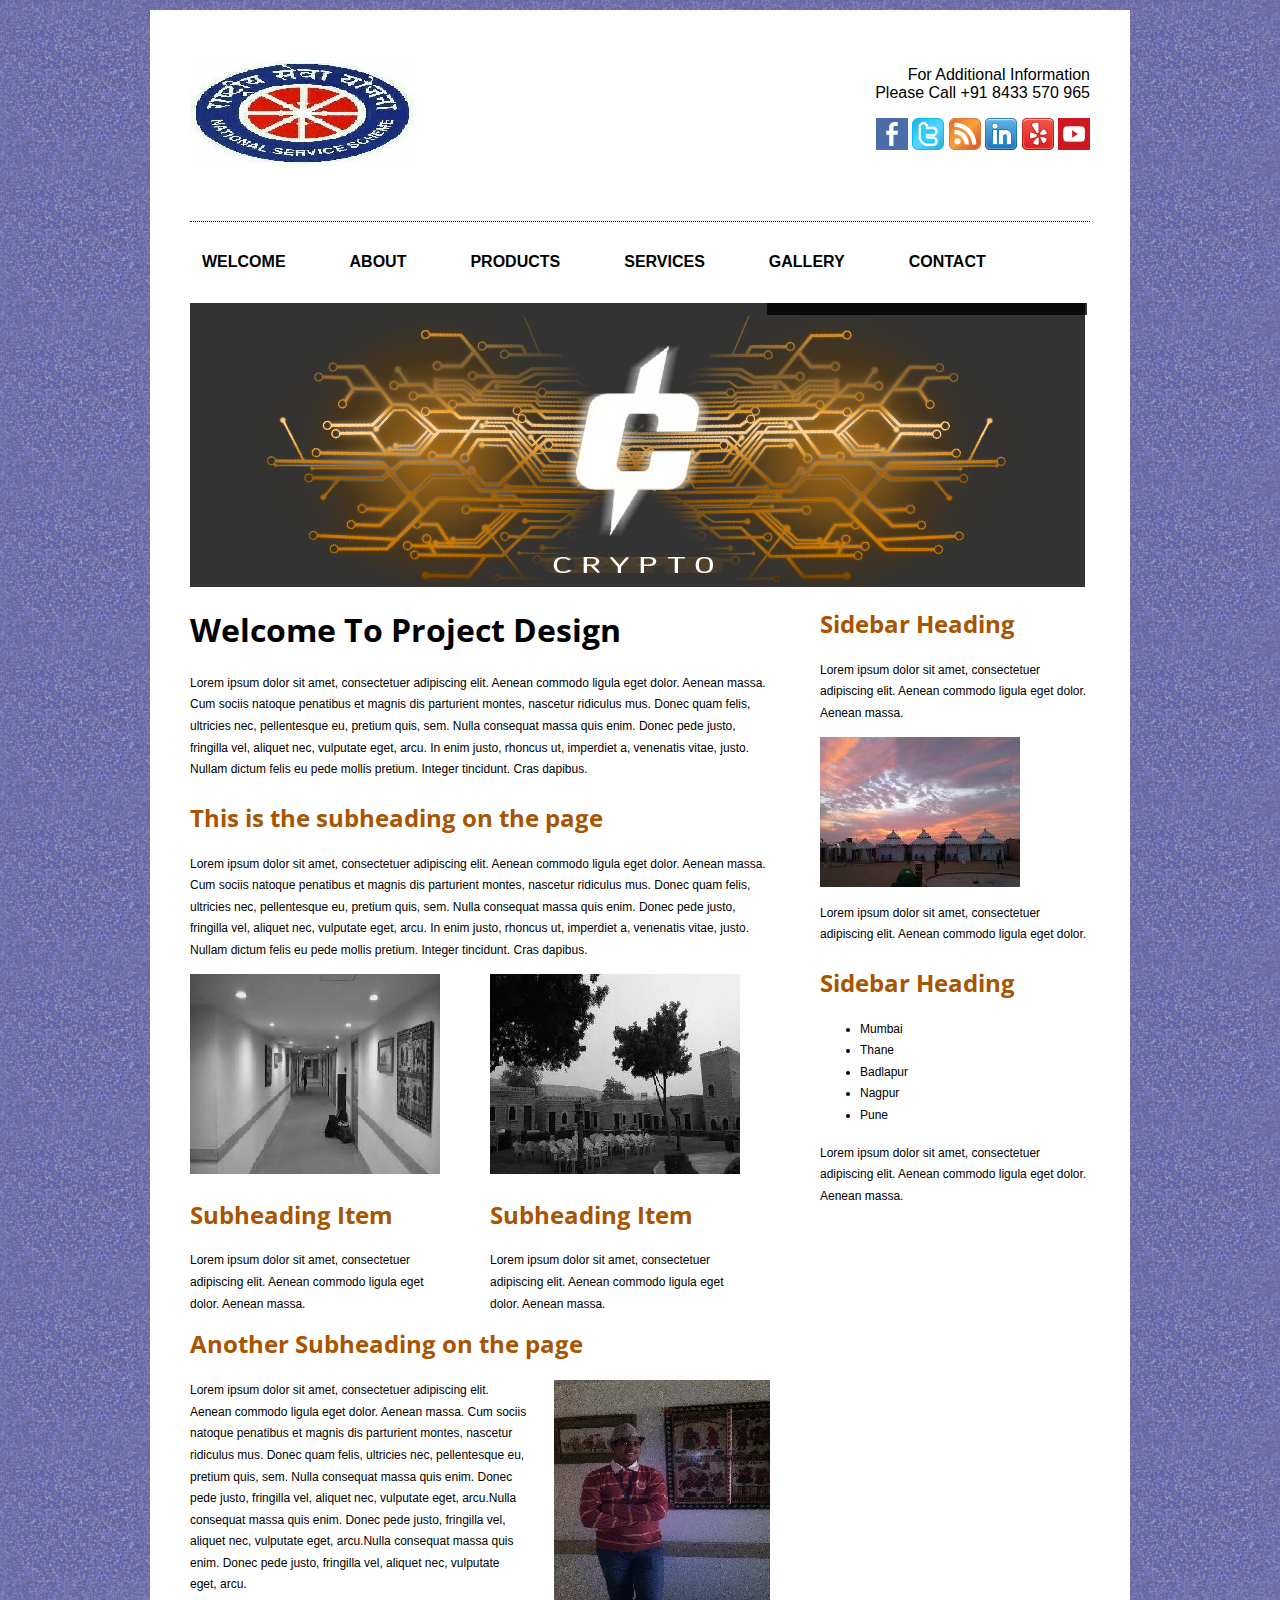
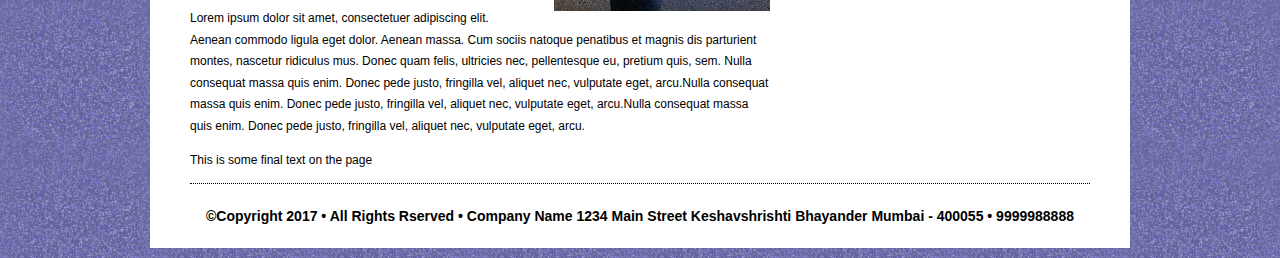
<file: index.html>
<!doctype html>

<html><!-- InstanceBegin template="/Templates/Main.dwt" codeOutsideHTMLIsLocked="false" -->
<script type="text/javascript">
function MM_preloadImages() { //v3.0
  var d=document; if(d.images){ if(!d.MM_p) d.MM_p=new Array();
    var i,j=d.MM_p.length,a=MM_preloadImages.arguments; for(i=0; i<a.length; i++)
    if (a[i].indexOf("#")!=0){ d.MM_p[j]=new Image; d.MM_p[j++].src=a[i];}}
}

function MM_swapImgRestore() { //v3.0
  var i,x,a=document.MM_sr; for(i=0;a&&i<a.length&&(x=a[i])&&x.oSrc;i++) x.src=x.oSrc;
}

function MM_findObj(n, d) { //v4.01
  var p,i,x;  if(!d) d=document; if((p=n.indexOf("?"))>0&&parent.frames.length) {
    d=parent.frames[n.substring(p+1)].document; n=n.substring(0,p);}
  if(!(x=d[n])&&d.all) x=d.all[n]; for (i=0;!x&&i<d.forms.length;i++) x=d.forms[i][n];
  for(i=0;!x&&d.layers&&i<d.layers.length;i++) x=MM_findObj(n,d.layers[i].document);
  if(!x && d.getElementById) x=d.getElementById(n); return x;
}

function MM_swapImage() { //v3.0
  var i,j=0,x,a=MM_swapImage.arguments; document.MM_sr=new Array; for(i=0;i<(a.length-2);i+=3)
   if ((x=MM_findObj(a[i]))!=null){document.MM_sr[j++]=x; if(!x.oSrc) x.oSrc=x.src; x.src=a[i+2];}
}
</script>
<head>
    	
<script src="./JS/jquery.js" type="text/javascript"></script>
        
		<!-- InstanceBeginEditable name="doctitle" -->
	<title>Project</title>
	<!-- InstanceEndEditable -->
        <link href="./CSS/styles.css" rel="stylesheet" type="text/css" media="screen">
        <link href="https://fonts.googleapis.com/css?family=Open+Sans:300,300i,400,400i,600,700" rel="stylesheet">
        <link href="https://fonts.googleapis.com/css?family=Open+Sans+Condensed:300,700" rel="stylesheet">
        <!-- InstanceBeginEditable name="head" -->
        
        <!-- InstanceEndEditable -->
        
		<script src="./JS/slider.js" type="text/javascript"></script>
        <script src="./JS/simple-menu.js" type="text/javascript"></script>
        
        <link href="./CSS/slider.css" rel="stylesheet" type="text/css" media="screen">
        <link href="./CSS/simple-menu.css" rel="stylesheet" type="text/css" media="screen">
        
		<script type="text/javascript">
			$(document).ready(function()	{
				$('#slider').s3Slider({
					timeout: 3000
				});
			});
		</script>
        
        <script src="./JS/media-gallery.js" type="text/javascript"></script>
        <link href="./CSS/media-gallery.css" rel="stylesheet" type="text/css" media="screen">
        
        <script type="text/javascript" charset="utf-8">
			$(document).ready(function()	{
				$("a[rel^='gallery']").prettyPhoto({ overlay_gallery: false, });
        
			});
		</script>
        
	</head>
    
    <body onLoad="MM_preloadImages('./Images/box%20img/box1.1.jpg','./Images/box%20img/box2.2.jpg')">
    
    	<div id="wrapper">
    
            <div id="Header">
                <div id="Logo">
                    <img src="./Images/icon%20&%20logo/logo.jpg">
                </div>
                
                <div id="Social-Media">
                    <p>For Additional Information<br>Please Call +91 8433 570 965</p>
                    <ul>
                        
                        <li><a href="http://www.facebook.com"><img src="./Images/icon%20&%20logo/facebook.png"></a></li>
                        <li><a href="http://www.twitter.com"><img src="./Images/icon%20&%20logo/twitter-icon-32x32.png"></a></li>
                        <li><a href="#"><img src="./Images/icon%20&%20logo/rss.png"></a></li>
                        <li><a href="http://www.linkedin.com"><img src="./Images/icon%20&%20logo/linkedin.png"></a></li>
                        <li><a href="http://www.yelp.com"><img src="./Images/icon%20&%20logo/yelp2.png"></a></li>
                        <li><a href="http://www.youtube.com"><img src="./Images/icon%20&%20logo/youtube-32x32.png"></a></li>
                        
                    </ul>
                </div>
            </div>
            
            <div id="Nav" class="wrap">
                
                <ul id="Sub-Nav">
                

                    <li><a href="index.html">Welcome</a></li>
                    <li><a href="#">About</a>
                    	<ul>
                        	<li><a href="#">Company</a></li>
                           	<li><a href="#">Mission</a></li>
                        	<li><a href="#">Team Members</a></li>
                        	<li><a href="#">Advertising</a></li>
                        </ul>
                    </li>
                    <li><a href="#">Products</a>
                    	<ul>
                        	<li><a href="#">Alpha Line</a></li>
                           	<li><a href="#">Delta Line</a></li>
                        	<li><a href="#">Gamma Line</a></li>
                        	<li><a href="#">Beta Line</a></li>
                        </ul>
                    </li>
                    <li><a href="#">Services</a>
                    	<ul>
                        	<li><a href="#">Sample Link</a></li>
                           	<li><a href="#">More Link</a></li>
                        	<li><a href="#">Another Link</a></li>
                        </ul>
                    </li>
                    <li><a href="#">Gallery</a></li>
                    <li><a href="#">Contact</a></li>
                
                </ul>
                
            </div>
            
            <div id="Banner">

				<div id="slider">
                	
                    <ul id="sliderContent">
                                            
                    <!-- use this list item if you do NOT want to include a link -->
                    	<li class="sliderImage">
                        	<img src="./Images/banner/banner1.png" />
                            <span class="top"><strong>This is an image title</strong><br>Lorem ipsum dolor sit amet, consectetuer adipiscing elit. Aenean commodo ligula eget dolor. Aenean massa. Cum sociis natoque penatibus et magnis dis parturient montes, nascetur ridiculus mus.Donec quam felis, ultricies nec, pellentesque eu, pretium quis, sem. Nulla consequat massa quis enim. Donec pede justo, fringilla vel, aliquet nec, vulputate eget, arcu. In enim justo, rhoncus ut, imperdiet a, venenatis vitae, justo.</span>
                        </li>
                    	<li class="sliderImage">
                        	<img src="./Images/banner/banner2.png" />
                            <span class="top"><strong>This is an image title</strong><br>Lorem ipsum dolor sit amet, consectetuer adipiscing elit. Aenean commodo ligula eget dolor. Aenean massa. Cum sociis natoque penatibus et magnis dis parturient montes, nascetur ridiculus mus.Donec quam felis, ultricies nec, pellentesque eu, pretium quis, sem. Nulla consequat massa quis enim. Donec pede justo, fringilla vel, aliquet nec, vulputate eget, arcu. In enim justo, rhoncus ut, imperdiet a, venenatis vitae, justo.</span>
                        </li>
                    	<li class="sliderImage">
                        	<img src="./Images/banner/banner3.png" />
                            <span class="top"><strong>This is an image title</strong><br>Lorem ipsum dolor sit amet, consectetuer adipiscing elit. Aenean commodo ligula eget dolor. Aenean massa. Cum sociis natoque penatibus et magnis dis parturient montes, nascetur ridiculus mus.Donec quam felis, ultricies nec, pellentesque eu, pretium quis, sem. Nulla consequat massa quis enim. Donec pede justo, fringilla vel, aliquet nec, vulputate eget, arcu. In enim justo, rhoncus ut, imperdiet a, venenatis vitae, justo.</span>
                        </li>
                    	<li class="sliderImage">
                        	<img src="./Images/banner/banner4.png" />
                            <span class="top"><strong>This is an image title</strong><br>Lorem ipsum dolor sit amet, consectetuer adipiscing elit. Aenean commodo ligula eget dolor. Aenean massa. Cum sociis natoque penatibus et magnis dis parturient montes, nascetur ridiculus mus.Donec quam felis, ultricies nec, pellentesque eu, pretium quis, sem. Nulla consequat massa quis enim. Donec pede justo, fringilla vel, aliquet nec, vulputate eget, arcu. In enim justo, rhoncus ut, imperdiet a, venenatis vitae, justo.</span>
                        </li>
                        
                        <div class="clear sliderImage"></div>
                        
                    </ul>    
                       
                </div>    
                
            </div>
            
            <div id="Content-Wrapper">
			
			<!-- InstanceBeginEditable name="content" -->
            	                
                <div id="Content">
                  <h1>Welcome To Project Design</h1>
                    <p>Lorem ipsum dolor sit amet, consectetuer adipiscing elit. Aenean commodo ligula eget dolor. Aenean massa. Cum sociis natoque penatibus et magnis dis parturient montes, nascetur ridiculus mus. Donec quam felis, ultricies nec, pellentesque eu, pretium quis, sem. Nulla consequat massa quis enim. Donec pede justo, fringilla vel, aliquet nec, vulputate eget, arcu. In enim justo, rhoncus ut, imperdiet a, venenatis vitae, justo. Nullam dictum felis eu pede mollis pretium. Integer tincidunt. Cras dapibus.</p>
                    
                    <h2>This is the subheading on the page</h2>
                    <p>Lorem ipsum dolor sit amet, consectetuer adipiscing elit. Aenean commodo ligula eget dolor. Aenean massa. Cum sociis natoque penatibus et magnis dis parturient montes, nascetur ridiculus mus. Donec quam felis, ultricies nec, pellentesque eu, pretium quis, sem. Nulla consequat massa quis enim. Donec pede justo, fringilla vel, aliquet nec, vulputate eget, arcu. In enim justo, rhoncus ut, imperdiet a, venenatis vitae, justo. Nullam dictum felis eu pede mollis pretium. Integer tincidunt. Cras dapibus.</p>
                    
                        <div id="box1">
                            <img src="./Images/box%20img/box1.jpg" id="Image1">
                            <h2>Subheading Item</h2>
                            <p>Lorem ipsum dolor sit amet, consectetuer adipiscing elit. Aenean commodo ligula eget dolor. Aenean massa.</p>
                        </div>
                        
                        <div id="box2">
                            <img src="./Images/box%20img/box2.jpg" id="Image2">
                            <h2>Subheading Item</h2>
                            <p>Lorem ipsum dolor sit amet, consectetuer adipiscing elit. Aenean commodo ligula eget dolor. Aenean massa.</p>
                        </div>
                        
                        <h2>Another Subheading on the page</h2>
                        <img class="img-right" src="./Images/another%20sub%20heading.jpg">
                        <p>Lorem ipsum dolor sit amet, consectetuer adipiscing elit. Aenean commodo ligula eget dolor. Aenean massa. Cum sociis natoque penatibus et magnis dis parturient montes, nascetur ridiculus mus. Donec quam felis, ultricies nec, pellentesque eu, pretium quis, sem. Nulla consequat massa quis enim. Donec pede justo, fringilla vel, aliquet nec, vulputate eget, arcu.Nulla consequat massa quis enim. Donec pede justo, fringilla vel, aliquet nec, vulputate eget, arcu.Nulla consequat massa quis enim. Donec pede justo, fringilla vel, aliquet nec, vulputate eget, arcu.</p>
                        <p>Lorem ipsum dolor sit amet, consectetuer adipiscing elit. Aenean commodo ligula eget dolor. Aenean massa. Cum sociis natoque penatibus et magnis dis parturient montes, nascetur ridiculus mus. Donec quam felis, ultricies nec, pellentesque eu, pretium quis, sem. Nulla consequat massa quis enim. Donec pede justo, fringilla vel, aliquet nec, vulputate eget, arcu.Nulla consequat massa quis enim. Donec pede justo, fringilla vel, aliquet nec, vulputate eget, arcu.Nulla consequat massa quis enim. Donec pede justo, fringilla vel, aliquet nec, vulputate eget, arcu.</p>
                        <p>This is some final text on the page</p>
                        
			<!-- InstanceEndEditable -->
                        
            </div>
                
                <div id="RightSide">
                    <h2>Sidebar Heading</h2>
                    <p>Lorem ipsum dolor sit amet, consectetuer adipiscing elit. Aenean commodo ligula eget dolor. Aenean massa.</p>
                    <img src="./Images/sidebar%20img.jpg">
                    <p>Lorem ipsum dolor sit amet, consectetuer adipiscing elit. Aenean commodo ligula eget dolor.</p>
                    
                    <h2>Sidebar Heading</h2>
                    <ul>
                        <li>Mumbai</li>
                        <li>Thane</li>
                        <li>Badlapur</li>
                        <li>Nagpur</li>
                        <li>Pune</li>
                    </ul>
                    <p>Lorem ipsum dolor sit amet, consectetuer adipiscing elit. Aenean commodo ligula eget dolor. Aenean massa.</p>
                </div>
    </div>
            
            <div id="Footer">
                <p>&copy;Copyright 2017 &bull; All Rights Rserved &bull; Company Name 1234 Main Street Keshavshrishti
     Bhayander Mumbai - 400055 &bull; 9999988888</p>
            </div>
            
            </div>
    
</body>

<!-- InstanceEnd --></html>
</file>
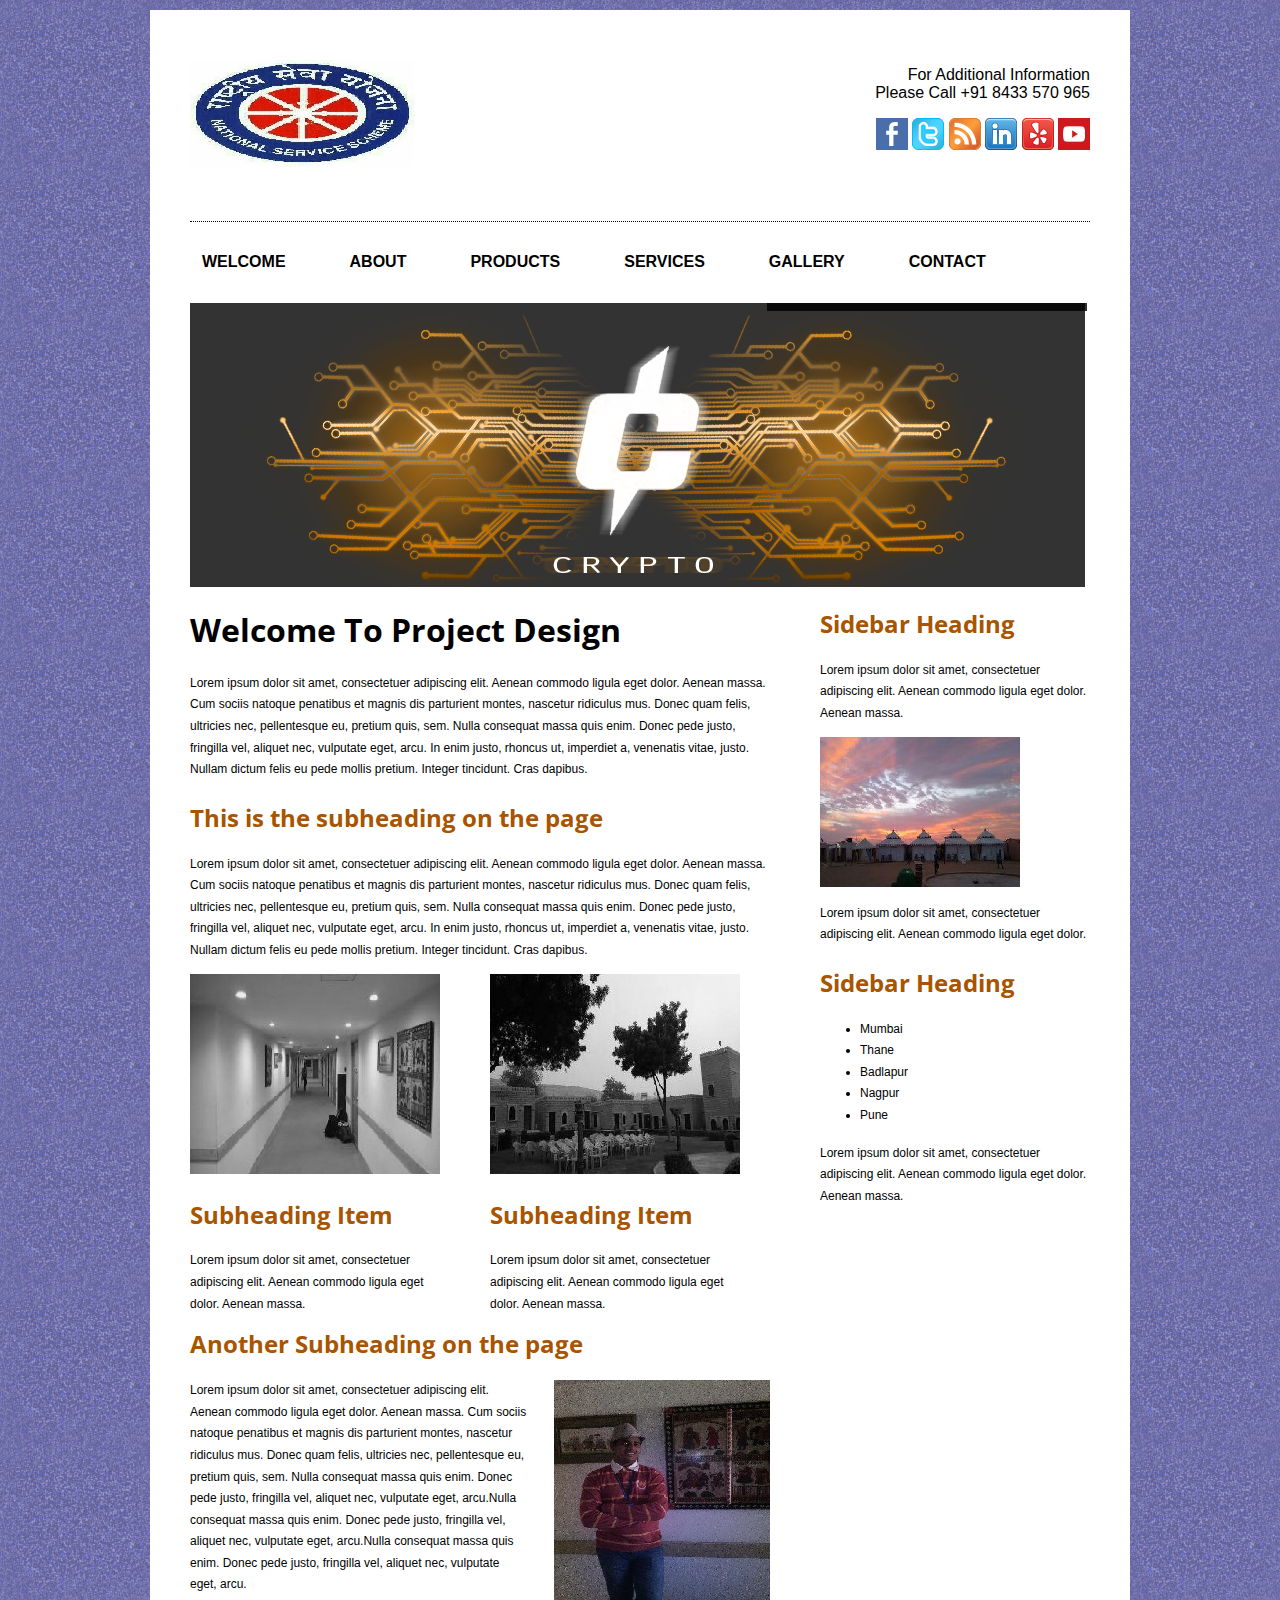
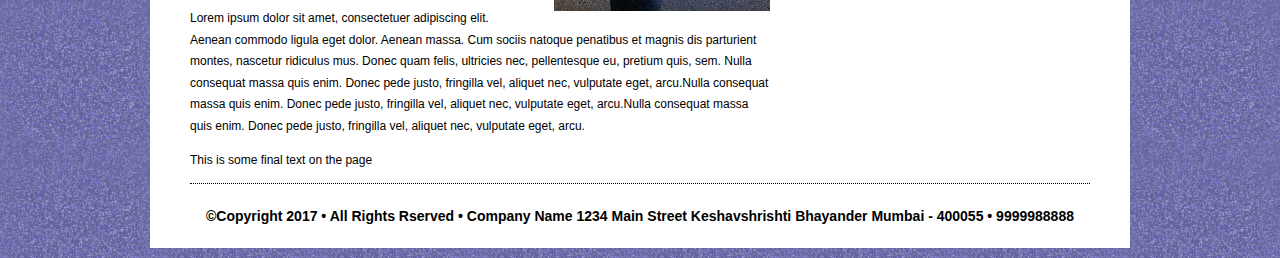
<file: Index.html>
<!doctype html>

<html><!-- InstanceBegin template="/Templates/Main.dwt" codeOutsideHTMLIsLocked="false" -->
<script type="text/javascript">
function MM_preloadImages() { //v3.0
  var d=document; if(d.images){ if(!d.MM_p) d.MM_p=new Array();
    var i,j=d.MM_p.length,a=MM_preloadImages.arguments; for(i=0; i<a.length; i++)
    if (a[i].indexOf("#")!=0){ d.MM_p[j]=new Image; d.MM_p[j++].src=a[i];}}
}

function MM_swapImgRestore() { //v3.0
  var i,x,a=document.MM_sr; for(i=0;a&&i<a.length&&(x=a[i])&&x.oSrc;i++) x.src=x.oSrc;
}

function MM_findObj(n, d) { //v4.01
  var p,i,x;  if(!d) d=document; if((p=n.indexOf("?"))>0&&parent.frames.length) {
    d=parent.frames[n.substring(p+1)].document; n=n.substring(0,p);}
  if(!(x=d[n])&&d.all) x=d.all[n]; for (i=0;!x&&i<d.forms.length;i++) x=d.forms[i][n];
  for(i=0;!x&&d.layers&&i<d.layers.length;i++) x=MM_findObj(n,d.layers[i].document);
  if(!x && d.getElementById) x=d.getElementById(n); return x;
}

function MM_swapImage() { //v3.0
  var i,j=0,x,a=MM_swapImage.arguments; document.MM_sr=new Array; for(i=0;i<(a.length-2);i+=3)
   if ((x=MM_findObj(a[i]))!=null){document.MM_sr[j++]=x; if(!x.oSrc) x.oSrc=x.src; x.src=a[i+2];}
}
</script>
<head>
    	
<script src="../JS/jquery.js" type="text/javascript"></script>
        
		<!-- InstanceBeginEditable name="doctitle" -->
	<title>Project</title>
	<!-- InstanceEndEditable -->
        <link href="../CSS/styles.css" rel="stylesheet" type="text/css" media="screen">
        <link href="https://fonts.googleapis.com/css?family=Open+Sans:300,300i,400,400i,600,700" rel="stylesheet">
        <link href="https://fonts.googleapis.com/css?family=Open+Sans+Condensed:300,700" rel="stylesheet">
        <!-- InstanceBeginEditable name="head" -->
        
        <!-- InstanceEndEditable -->
        
		<script src="../JS/slider.js" type="text/javascript"></script>
        <script src="../JS/simple-menu.js" type="text/javascript"></script>
        
        <link href="../CSS/slider.css" rel="stylesheet" type="text/css" media="screen">
        <link href="../CSS/simple-menu.css" rel="stylesheet" type="text/css" media="screen">
        
		<script type="text/javascript">
			$(document).ready(function()	{
				$('#slider').s3Slider({
					timeout: 3000
				});
			});
		</script>
        
        <script src="../JS/media-gallery.js" type="text/javascript"></script>
        <link href="../CSS/media-gallery.css" rel="stylesheet" type="text/css" media="screen">
        
        <script type="text/javascript" charset="utf-8">
			$(document).ready(function()	{
				$("a[rel^='gallery']").prettyPhoto({ overlay_gallery: false, });
        
			});
		</script>
        
	</head>
    
    <body onLoad="MM_preloadImages('../Images/box%20img/box1.1.jpg','../Images/box%20img/box2.2.jpg')">
    
    	<div id="wrapper">
    
            <div id="Header">
                <div id="Logo">
                    <img src="../Images/icon%20&%20logo/logo.jpg">
                </div>
                
                <div id="Social-Media">
                    <p>For Additional Information<br>Please Call +91 8433 570 965</p>
                    <ul>
                        
                        <li><a href="http://www.facebook.com"><img src="../Images/icon%20&%20logo/facebook.png"></a></li>
                        <li><a href="http://www.twitter.com"><img src="../Images/icon%20&%20logo/twitter-icon-32x32.png"></a></li>
                        <li><a href="#"><img src="../Images/icon%20&%20logo/rss.png"></a></li>
                        <li><a href="http://www.linkedin.com"><img src="../Images/icon%20&%20logo/linkedin.png"></a></li>
                        <li><a href="http://www.yelp.com"><img src="../Images/icon%20&%20logo/yelp2.png"></a></li>
                        <li><a href="http://www.youtube.com"><img src="../Images/icon%20&%20logo/youtube-32x32.png"></a></li>
                        
                    </ul>
                </div>
            </div>
            
            <div id="Nav" class="wrap">
                
                <ul id="Sub-Nav">
                

                    <li><a href="index.html">Welcome</a></li>
                    <li><a href="#">About</a>
                    	<ul>
                        	<li><a href="#">Company</a></li>
                           	<li><a href="#">Mission</a></li>
                        	<li><a href="#">Team Members</a></li>
                        	<li><a href="#">Advertising</a></li>
                        </ul>
                    </li>
                    <li><a href="#">Products</a>
                    	<ul>
                        	<li><a href="#">Alpha Line</a></li>
                           	<li><a href="#">Delta Line</a></li>
                        	<li><a href="#">Gamma Line</a></li>
                        	<li><a href="#">Beta Line</a></li>
                        </ul>
                    </li>
                    <li><a href="#">Services</a>
                    	<ul>
                        	<li><a href="#">Sample Link</a></li>
                           	<li><a href="#">More Link</a></li>
                        	<li><a href="#">Another Link</a></li>
                        </ul>
                    </li>
                    <li><a href="#">Gallery</a></li>
                    <li><a href="#">Contact</a></li>
                
                </ul>
                
            </div>
            
            <div id="Banner">

				<div id="slider">
                	
                    <ul id="sliderContent">
                                            
                    <!-- use this list item if you do NOT want to include a link -->
                    	<li class="sliderImage">
                        	<img src="../Images/banner/banner1.png" />
                            <span class="top"><strong>This is an image title</strong><br>Lorem ipsum dolor sit amet, consectetuer adipiscing elit. Aenean commodo ligula eget dolor. Aenean massa. Cum sociis natoque penatibus et magnis dis parturient montes, nascetur ridiculus mus.Donec quam felis, ultricies nec, pellentesque eu, pretium quis, sem. Nulla consequat massa quis enim. Donec pede justo, fringilla vel, aliquet nec, vulputate eget, arcu. In enim justo, rhoncus ut, imperdiet a, venenatis vitae, justo.</span>
                        </li>
                    	<li class="sliderImage">
                        	<img src="../Images/banner/banner2.png" />
                            <span class="top"><strong>This is an image title</strong><br>Lorem ipsum dolor sit amet, consectetuer adipiscing elit. Aenean commodo ligula eget dolor. Aenean massa. Cum sociis natoque penatibus et magnis dis parturient montes, nascetur ridiculus mus.Donec quam felis, ultricies nec, pellentesque eu, pretium quis, sem. Nulla consequat massa quis enim. Donec pede justo, fringilla vel, aliquet nec, vulputate eget, arcu. In enim justo, rhoncus ut, imperdiet a, venenatis vitae, justo.</span>
                        </li>
                    	<li class="sliderImage">
                        	<img src="../Images/banner/banner3.png" />
                            <span class="top"><strong>This is an image title</strong><br>Lorem ipsum dolor sit amet, consectetuer adipiscing elit. Aenean commodo ligula eget dolor. Aenean massa. Cum sociis natoque penatibus et magnis dis parturient montes, nascetur ridiculus mus.Donec quam felis, ultricies nec, pellentesque eu, pretium quis, sem. Nulla consequat massa quis enim. Donec pede justo, fringilla vel, aliquet nec, vulputate eget, arcu. In enim justo, rhoncus ut, imperdiet a, venenatis vitae, justo.</span>
                        </li>
                    	<li class="sliderImage">
                        	<img src="../Images/banner/banner4.png" />
                            <span class="top"><strong>This is an image title</strong><br>Lorem ipsum dolor sit amet, consectetuer adipiscing elit. Aenean commodo ligula eget dolor. Aenean massa. Cum sociis natoque penatibus et magnis dis parturient montes, nascetur ridiculus mus.Donec quam felis, ultricies nec, pellentesque eu, pretium quis, sem. Nulla consequat massa quis enim. Donec pede justo, fringilla vel, aliquet nec, vulputate eget, arcu. In enim justo, rhoncus ut, imperdiet a, venenatis vitae, justo.</span>
                        </li>
                        
                        <div class="clear sliderImage"></div>
                        
                    </ul>    
                       
                </div>    
                
            </div>
            
            <div id="Content-Wrapper">
			
			<!-- InstanceBeginEditable name="content" -->
            	                
                <div id="Content">
                  <h1>Welcome To Project Design</h1>
                    <p>Lorem ipsum dolor sit amet, consectetuer adipiscing elit. Aenean commodo ligula eget dolor. Aenean massa. Cum sociis natoque penatibus et magnis dis parturient montes, nascetur ridiculus mus. Donec quam felis, ultricies nec, pellentesque eu, pretium quis, sem. Nulla consequat massa quis enim. Donec pede justo, fringilla vel, aliquet nec, vulputate eget, arcu. In enim justo, rhoncus ut, imperdiet a, venenatis vitae, justo. Nullam dictum felis eu pede mollis pretium. Integer tincidunt. Cras dapibus.</p>
                    
                    <h2>This is the subheading on the page</h2>
                    <p>Lorem ipsum dolor sit amet, consectetuer adipiscing elit. Aenean commodo ligula eget dolor. Aenean massa. Cum sociis natoque penatibus et magnis dis parturient montes, nascetur ridiculus mus. Donec quam felis, ultricies nec, pellentesque eu, pretium quis, sem. Nulla consequat massa quis enim. Donec pede justo, fringilla vel, aliquet nec, vulputate eget, arcu. In enim justo, rhoncus ut, imperdiet a, venenatis vitae, justo. Nullam dictum felis eu pede mollis pretium. Integer tincidunt. Cras dapibus.</p>
                    
                        <div id="box1">
                            <img src="../Images/box%20img/box1.jpg" id="Image1">
                            <h2>Subheading Item</h2>
                            <p>Lorem ipsum dolor sit amet, consectetuer adipiscing elit. Aenean commodo ligula eget dolor. Aenean massa.</p>
                        </div>
                        
                        <div id="box2">
                            <img src="../Images/box%20img/box2.jpg" id="Image2">
                            <h2>Subheading Item</h2>
                            <p>Lorem ipsum dolor sit amet, consectetuer adipiscing elit. Aenean commodo ligula eget dolor. Aenean massa.</p>
                        </div>
                        
                        <h2>Another Subheading on the page</h2>
                        <img class="img-right" src="../Images/another%20sub%20heading.jpg">
                        <p>Lorem ipsum dolor sit amet, consectetuer adipiscing elit. Aenean commodo ligula eget dolor. Aenean massa. Cum sociis natoque penatibus et magnis dis parturient montes, nascetur ridiculus mus. Donec quam felis, ultricies nec, pellentesque eu, pretium quis, sem. Nulla consequat massa quis enim. Donec pede justo, fringilla vel, aliquet nec, vulputate eget, arcu.Nulla consequat massa quis enim. Donec pede justo, fringilla vel, aliquet nec, vulputate eget, arcu.Nulla consequat massa quis enim. Donec pede justo, fringilla vel, aliquet nec, vulputate eget, arcu.</p>
                        <p>Lorem ipsum dolor sit amet, consectetuer adipiscing elit. Aenean commodo ligula eget dolor. Aenean massa. Cum sociis natoque penatibus et magnis dis parturient montes, nascetur ridiculus mus. Donec quam felis, ultricies nec, pellentesque eu, pretium quis, sem. Nulla consequat massa quis enim. Donec pede justo, fringilla vel, aliquet nec, vulputate eget, arcu.Nulla consequat massa quis enim. Donec pede justo, fringilla vel, aliquet nec, vulputate eget, arcu.Nulla consequat massa quis enim. Donec pede justo, fringilla vel, aliquet nec, vulputate eget, arcu.</p>
                        <p>This is some final text on the page</p>
                        
			<!-- InstanceEndEditable -->
                        
            </div>
                
                <div id="RightSide">
                    <h2>Sidebar Heading</h2>
                    <p>Lorem ipsum dolor sit amet, consectetuer adipiscing elit. Aenean commodo ligula eget dolor. Aenean massa.</p>
                    <img src="../Images/sidebar%20img.jpg">
                    <p>Lorem ipsum dolor sit amet, consectetuer adipiscing elit. Aenean commodo ligula eget dolor.</p>
                    
                    <h2>Sidebar Heading</h2>
                    <ul>
                        <li>Mumbai</li>
                        <li>Thane</li>
                        <li>Badlapur</li>
                        <li>Nagpur</li>
                        <li>Pune</li>
                    </ul>
                    <p>Lorem ipsum dolor sit amet, consectetuer adipiscing elit. Aenean commodo ligula eget dolor. Aenean massa.</p>
                </div>
    </div>
            
            <div id="Footer">
                <p>&copy;Copyright 2017 &bull; All Rights Rserved &bull; Company Name 1234 Main Street Keshavshrishti
     Bhayander Mumbai - 400055 &bull; 9999988888</p>
            </div>
            
            </div>
    
</body>

<!-- InstanceEnd --></html>
</file>
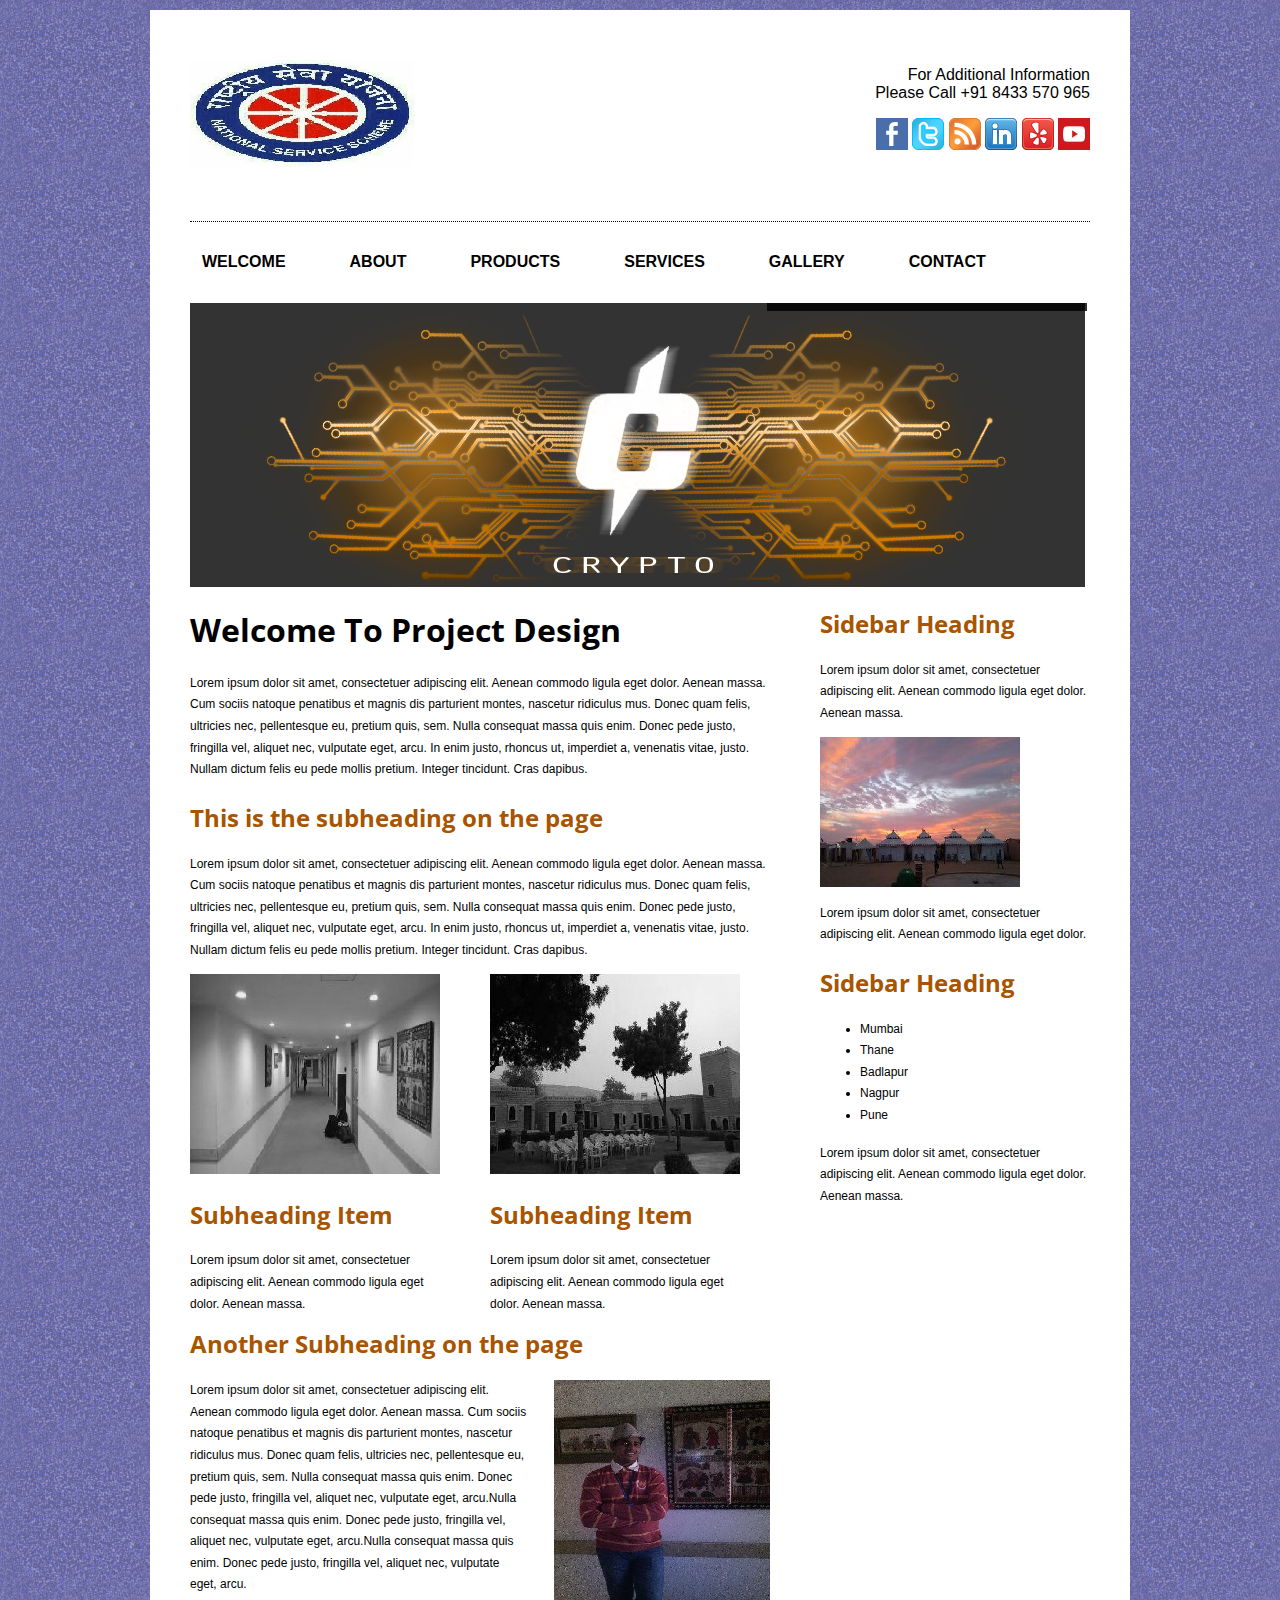
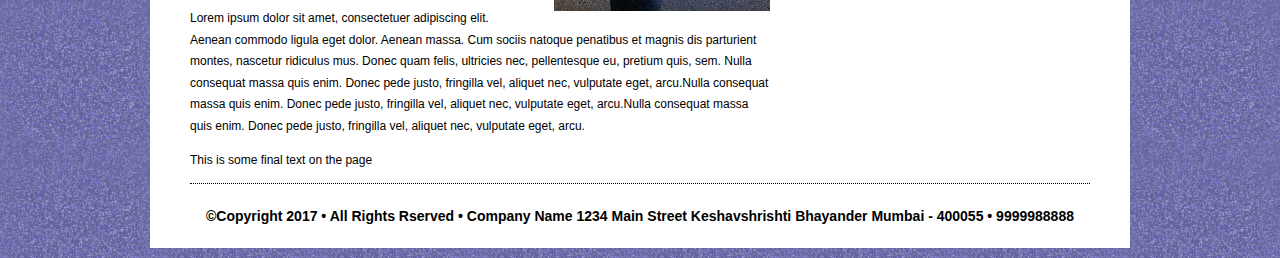
<file: HTML/Index.html>
<!doctype html>

<html><!-- InstanceBegin template="/Templates/Main.dwt" codeOutsideHTMLIsLocked="false" -->
<script type="text/javascript">
function MM_preloadImages() { //v3.0
  var d=document; if(d.images){ if(!d.MM_p) d.MM_p=new Array();
    var i,j=d.MM_p.length,a=MM_preloadImages.arguments; for(i=0; i<a.length; i++)
    if (a[i].indexOf("#")!=0){ d.MM_p[j]=new Image; d.MM_p[j++].src=a[i];}}
}

function MM_swapImgRestore() { //v3.0
  var i,x,a=document.MM_sr; for(i=0;a&&i<a.length&&(x=a[i])&&x.oSrc;i++) x.src=x.oSrc;
}

function MM_findObj(n, d) { //v4.01
  var p,i,x;  if(!d) d=document; if((p=n.indexOf("?"))>0&&parent.frames.length) {
    d=parent.frames[n.substring(p+1)].document; n=n.substring(0,p);}
  if(!(x=d[n])&&d.all) x=d.all[n]; for (i=0;!x&&i<d.forms.length;i++) x=d.forms[i][n];
  for(i=0;!x&&d.layers&&i<d.layers.length;i++) x=MM_findObj(n,d.layers[i].document);
  if(!x && d.getElementById) x=d.getElementById(n); return x;
}

function MM_swapImage() { //v3.0
  var i,j=0,x,a=MM_swapImage.arguments; document.MM_sr=new Array; for(i=0;i<(a.length-2);i+=3)
   if ((x=MM_findObj(a[i]))!=null){document.MM_sr[j++]=x; if(!x.oSrc) x.oSrc=x.src; x.src=a[i+2];}
}
</script>
<head>
    	
<script src="../JS/jquery.js" type="text/javascript"></script>
        
		<!-- InstanceBeginEditable name="doctitle" -->
	<title>Project</title>
	<!-- InstanceEndEditable -->
        <link href="../CSS/styles.css" rel="stylesheet" type="text/css" media="screen">
        <link href="https://fonts.googleapis.com/css?family=Open+Sans:300,300i,400,400i,600,700" rel="stylesheet">
        <link href="https://fonts.googleapis.com/css?family=Open+Sans+Condensed:300,700" rel="stylesheet">
        <!-- InstanceBeginEditable name="head" -->
        
        <!-- InstanceEndEditable -->
        
		<script src="../JS/slider.js" type="text/javascript"></script>
        <script src="../JS/simple-menu.js" type="text/javascript"></script>
        
        <link href="../CSS/slider.css" rel="stylesheet" type="text/css" media="screen">
        <link href="../CSS/simple-menu.css" rel="stylesheet" type="text/css" media="screen">
        
		<script type="text/javascript">
			$(document).ready(function()	{
				$('#slider').s3Slider({
					timeout: 3000
				});
			});
		</script>
        
        <script src="../JS/media-gallery.js" type="text/javascript"></script>
        <link href="../CSS/media-gallery.css" rel="stylesheet" type="text/css" media="screen">
        
        <script type="text/javascript" charset="utf-8">
			$(document).ready(function()	{
				$("a[rel^='gallery']").prettyPhoto({ overlay_gallery: false, });
        
			});
		</script>
        
	</head>
    
    <body onLoad="MM_preloadImages('../Images/box%20img/box1.1.jpg','../Images/box%20img/box2.2.jpg')">
    
    	<div id="wrapper">
    
            <div id="Header">
                <div id="Logo">
                    <img src="../Images/icon%20&%20logo/logo.jpg">
                </div>
                
                <div id="Social-Media">
                    <p>For Additional Information<br>Please Call +91 8433 570 965</p>
                    <ul>
                        
                        <li><a href="http://www.facebook.com"><img src="../Images/icon%20&%20logo/facebook.png"></a></li>
                        <li><a href="http://www.twitter.com"><img src="../Images/icon%20&%20logo/twitter-icon-32x32.png"></a></li>
                        <li><a href="#"><img src="../Images/icon%20&%20logo/rss.png"></a></li>
                        <li><a href="http://www.linkedin.com"><img src="../Images/icon%20&%20logo/linkedin.png"></a></li>
                        <li><a href="http://www.yelp.com"><img src="../Images/icon%20&%20logo/yelp2.png"></a></li>
                        <li><a href="http://www.youtube.com"><img src="../Images/icon%20&%20logo/youtube-32x32.png"></a></li>
                        
                    </ul>
                </div>
            </div>
            
            <div id="Nav" class="wrap">
                
                <ul id="Sub-Nav">
                

                    <li><a href="index.html">Welcome</a></li>
                    <li><a href="#">About</a>
                    	<ul>
                        	<li><a href="#">Company</a></li>
                           	<li><a href="#">Mission</a></li>
                        	<li><a href="#">Team Members</a></li>
                        	<li><a href="#">Advertising</a></li>
                        </ul>
                    </li>
                    <li><a href="#">Products</a>
                    	<ul>
                        	<li><a href="#">Alpha Line</a></li>
                           	<li><a href="#">Delta Line</a></li>
                        	<li><a href="#">Gamma Line</a></li>
                        	<li><a href="#">Beta Line</a></li>
                        </ul>
                    </li>
                    <li><a href="#">Services</a>
                    	<ul>
                        	<li><a href="#">Sample Link</a></li>
                           	<li><a href="#">More Link</a></li>
                        	<li><a href="#">Another Link</a></li>
                        </ul>
                    </li>
                    <li><a href="#">Gallery</a></li>
                    <li><a href="#">Contact</a></li>
                
                </ul>
                
            </div>
            
            <div id="Banner">

				<div id="slider">
                	
                    <ul id="sliderContent">
                                            
                    <!-- use this list item if you do NOT want to include a link -->
                    	<li class="sliderImage">
                        	<img src="../Images/banner/banner1.png" />
                            <span class="top"><strong>This is an image title</strong><br>Lorem ipsum dolor sit amet, consectetuer adipiscing elit. Aenean commodo ligula eget dolor. Aenean massa. Cum sociis natoque penatibus et magnis dis parturient montes, nascetur ridiculus mus.Donec quam felis, ultricies nec, pellentesque eu, pretium quis, sem. Nulla consequat massa quis enim. Donec pede justo, fringilla vel, aliquet nec, vulputate eget, arcu. In enim justo, rhoncus ut, imperdiet a, venenatis vitae, justo.</span>
                        </li>
                    	<li class="sliderImage">
                        	<img src="../Images/banner/banner2.png" />
                            <span class="top"><strong>This is an image title</strong><br>Lorem ipsum dolor sit amet, consectetuer adipiscing elit. Aenean commodo ligula eget dolor. Aenean massa. Cum sociis natoque penatibus et magnis dis parturient montes, nascetur ridiculus mus.Donec quam felis, ultricies nec, pellentesque eu, pretium quis, sem. Nulla consequat massa quis enim. Donec pede justo, fringilla vel, aliquet nec, vulputate eget, arcu. In enim justo, rhoncus ut, imperdiet a, venenatis vitae, justo.</span>
                        </li>
                    	<li class="sliderImage">
                        	<img src="../Images/banner/banner3.png" />
                            <span class="top"><strong>This is an image title</strong><br>Lorem ipsum dolor sit amet, consectetuer adipiscing elit. Aenean commodo ligula eget dolor. Aenean massa. Cum sociis natoque penatibus et magnis dis parturient montes, nascetur ridiculus mus.Donec quam felis, ultricies nec, pellentesque eu, pretium quis, sem. Nulla consequat massa quis enim. Donec pede justo, fringilla vel, aliquet nec, vulputate eget, arcu. In enim justo, rhoncus ut, imperdiet a, venenatis vitae, justo.</span>
                        </li>
                    	<li class="sliderImage">
                        	<img src="../Images/banner/banner4.png" />
                            <span class="top"><strong>This is an image title</strong><br>Lorem ipsum dolor sit amet, consectetuer adipiscing elit. Aenean commodo ligula eget dolor. Aenean massa. Cum sociis natoque penatibus et magnis dis parturient montes, nascetur ridiculus mus.Donec quam felis, ultricies nec, pellentesque eu, pretium quis, sem. Nulla consequat massa quis enim. Donec pede justo, fringilla vel, aliquet nec, vulputate eget, arcu. In enim justo, rhoncus ut, imperdiet a, venenatis vitae, justo.</span>
                        </li>
                        
                        <div class="clear sliderImage"></div>
                        
                    </ul>    
                       
                </div>    
                
            </div>
            
            <div id="Content-Wrapper">
			
			<!-- InstanceBeginEditable name="content" -->
            	                
                <div id="Content">
                  <h1>Welcome To Project Design</h1>
                    <p>Lorem ipsum dolor sit amet, consectetuer adipiscing elit. Aenean commodo ligula eget dolor. Aenean massa. Cum sociis natoque penatibus et magnis dis parturient montes, nascetur ridiculus mus. Donec quam felis, ultricies nec, pellentesque eu, pretium quis, sem. Nulla consequat massa quis enim. Donec pede justo, fringilla vel, aliquet nec, vulputate eget, arcu. In enim justo, rhoncus ut, imperdiet a, venenatis vitae, justo. Nullam dictum felis eu pede mollis pretium. Integer tincidunt. Cras dapibus.</p>
                    
                    <h2>This is the subheading on the page</h2>
                    <p>Lorem ipsum dolor sit amet, consectetuer adipiscing elit. Aenean commodo ligula eget dolor. Aenean massa. Cum sociis natoque penatibus et magnis dis parturient montes, nascetur ridiculus mus. Donec quam felis, ultricies nec, pellentesque eu, pretium quis, sem. Nulla consequat massa quis enim. Donec pede justo, fringilla vel, aliquet nec, vulputate eget, arcu. In enim justo, rhoncus ut, imperdiet a, venenatis vitae, justo. Nullam dictum felis eu pede mollis pretium. Integer tincidunt. Cras dapibus.</p>
                    
                        <div id="box1">
                            <img src="../Images/box%20img/box1.jpg" id="Image1">
                            <h2>Subheading Item</h2>
                            <p>Lorem ipsum dolor sit amet, consectetuer adipiscing elit. Aenean commodo ligula eget dolor. Aenean massa.</p>
                        </div>
                        
                        <div id="box2">
                            <img src="../Images/box%20img/box2.jpg" id="Image2">
                            <h2>Subheading Item</h2>
                            <p>Lorem ipsum dolor sit amet, consectetuer adipiscing elit. Aenean commodo ligula eget dolor. Aenean massa.</p>
                        </div>
                        
                        <h2>Another Subheading on the page</h2>
                        <img class="img-right" src="../Images/another%20sub%20heading.jpg">
                        <p>Lorem ipsum dolor sit amet, consectetuer adipiscing elit. Aenean commodo ligula eget dolor. Aenean massa. Cum sociis natoque penatibus et magnis dis parturient montes, nascetur ridiculus mus. Donec quam felis, ultricies nec, pellentesque eu, pretium quis, sem. Nulla consequat massa quis enim. Donec pede justo, fringilla vel, aliquet nec, vulputate eget, arcu.Nulla consequat massa quis enim. Donec pede justo, fringilla vel, aliquet nec, vulputate eget, arcu.Nulla consequat massa quis enim. Donec pede justo, fringilla vel, aliquet nec, vulputate eget, arcu.</p>
                        <p>Lorem ipsum dolor sit amet, consectetuer adipiscing elit. Aenean commodo ligula eget dolor. Aenean massa. Cum sociis natoque penatibus et magnis dis parturient montes, nascetur ridiculus mus. Donec quam felis, ultricies nec, pellentesque eu, pretium quis, sem. Nulla consequat massa quis enim. Donec pede justo, fringilla vel, aliquet nec, vulputate eget, arcu.Nulla consequat massa quis enim. Donec pede justo, fringilla vel, aliquet nec, vulputate eget, arcu.Nulla consequat massa quis enim. Donec pede justo, fringilla vel, aliquet nec, vulputate eget, arcu.</p>
                        <p>This is some final text on the page</p>
                        
			<!-- InstanceEndEditable -->
                        
            </div>
                
                <div id="RightSide">
                    <h2>Sidebar Heading</h2>
                    <p>Lorem ipsum dolor sit amet, consectetuer adipiscing elit. Aenean commodo ligula eget dolor. Aenean massa.</p>
                    <img src="../Images/sidebar%20img.jpg">
                    <p>Lorem ipsum dolor sit amet, consectetuer adipiscing elit. Aenean commodo ligula eget dolor.</p>
                    
                    <h2>Sidebar Heading</h2>
                    <ul>
                        <li>Mumbai</li>
                        <li>Thane</li>
                        <li>Badlapur</li>
                        <li>Nagpur</li>
                        <li>Pune</li>
                    </ul>
                    <p>Lorem ipsum dolor sit amet, consectetuer adipiscing elit. Aenean commodo ligula eget dolor. Aenean massa.</p>
                </div>
    </div>
            
            <div id="Footer">
                <p>&copy;Copyright 2017 &bull; All Rights Rserved &bull; Company Name 1234 Main Street Keshavshrishti
     Bhayander Mumbai - 400055 &bull; 9999988888</p>
            </div>
            
            </div>
    
</body>

<!-- InstanceEnd --></html>
</file>
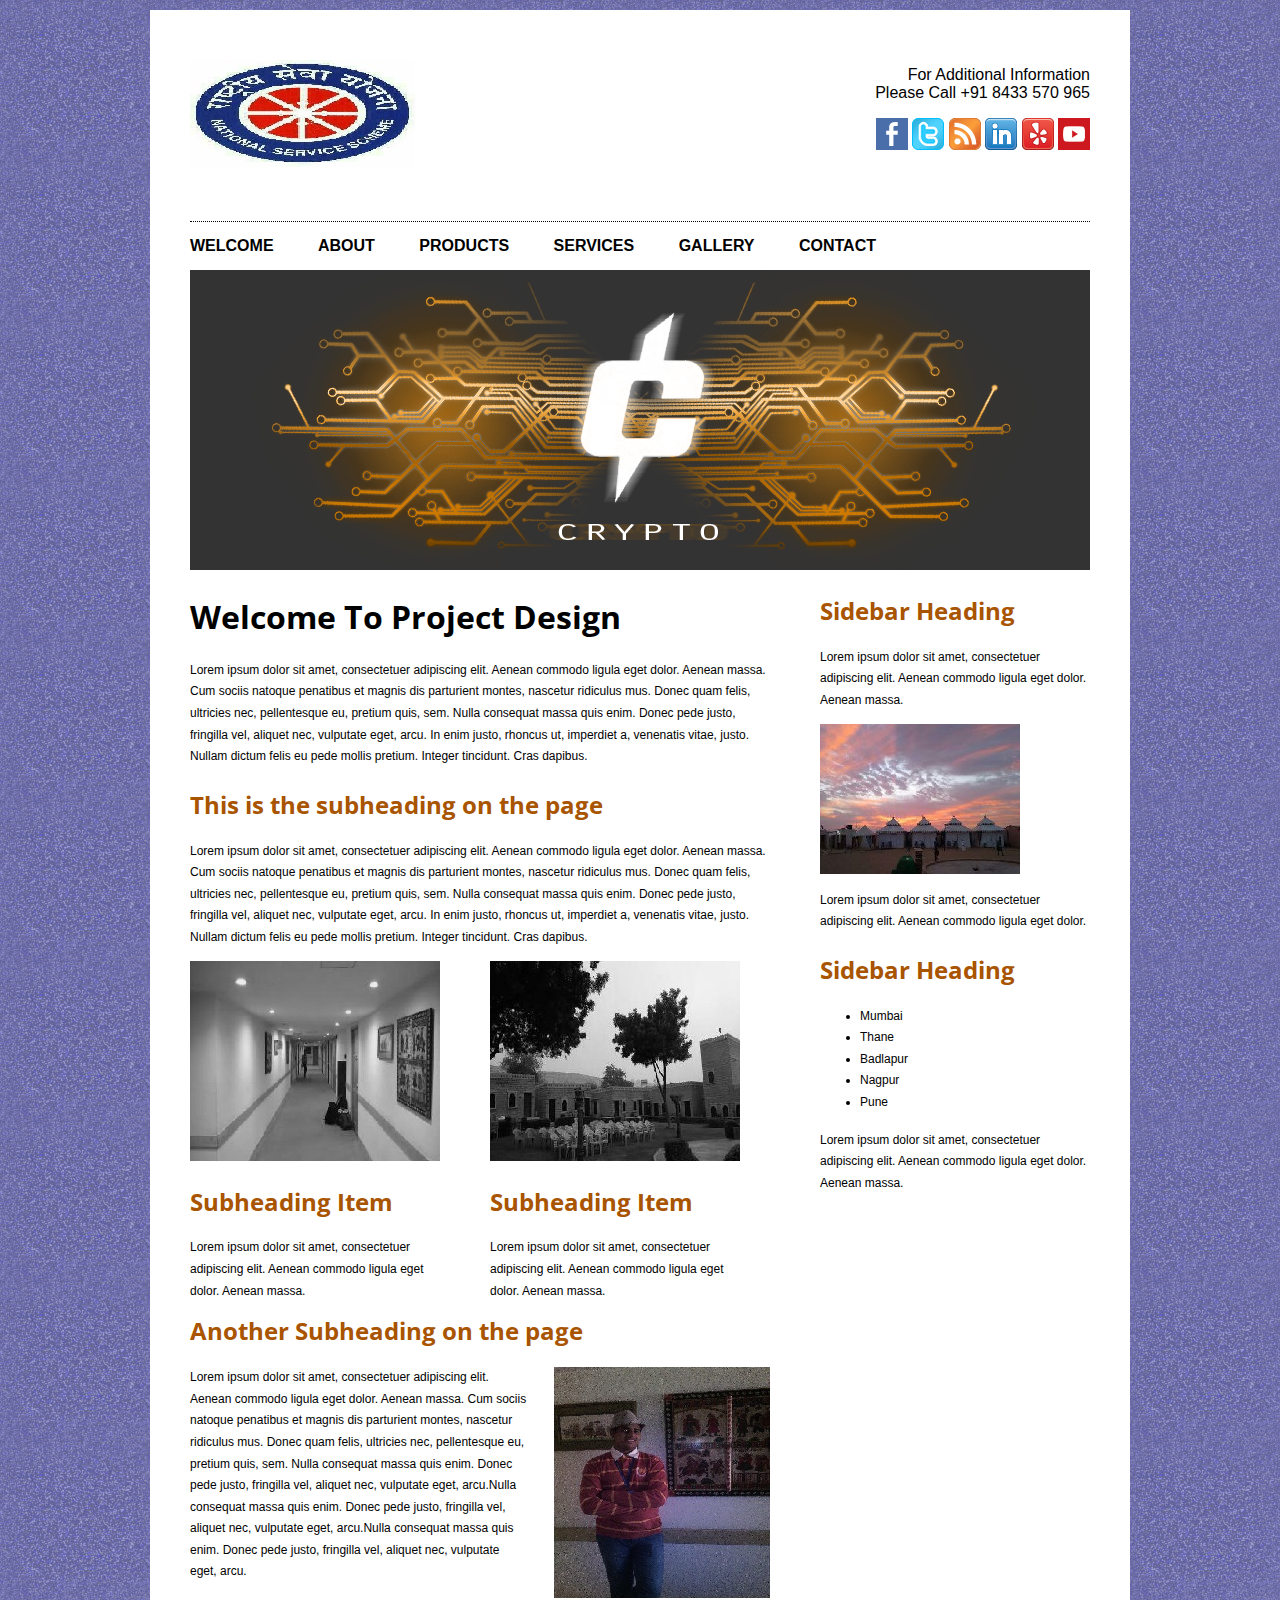
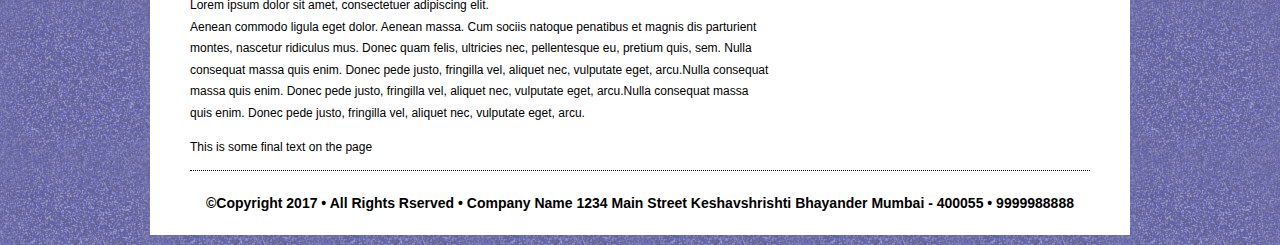
<file: main.html>
<!doctype html>

<html>

	<head>
    
        <title>Project</title>
        
        <link href="./CSS/styles.css" rel="stylesheet" type="text/css" media="screen">
        <link href="https://fonts.googleapis.com/css?family=Open+Sans:300,300i,400,400i,600,700" rel="stylesheet">
        <link href="https://fonts.googleapis.com/css?family=Open+Sans+Condensed:300,700" rel="stylesheet">
        
	</head>
    
    <body>
    
    	<div id="wrapper">
    
            <div id="Header">
                <div id="Logo">
                    <img src="./Images/icon & logo/logo.jpg">
                </div>
                
                <div id="Social-Media">
                    <p>For Additional Information<br>Please Call +91 8433 570 965</p>
                    <ul>
                        
                        <li><a href="http://www.facebook.com"><img src="./Images/icon & logo/facebook.png"></a></li>
                        <li><a href="http://www.twitter.com"><img src="./Images/icon & logo/twitter-icon-32x32.png"></a></li>
                        <li><a href="#"><img src="./Images/icon & logo/rss.png"></a></li>
                        <li><a href="http://www.linkedin.com"><img src="./Images/icon & logo/linkedin.png"></a></li>
                        <li><a href="http://www.yelp.com"><img src="./Images/icon & logo/yelp2.png"></a></li>
                        <li><a href="http://www.youtube.com"><img src="./Images/icon & logo/youtube-32x32.png"></a></li>
                        
                    </ul>
                </div>
            </div>
            
            <div id="Nav">
                
                <ul>
                
                    <li><a href="#">Welcome</a></li>
                    <li><a href="#">About</a></li>
                    <li><a href="#">Products</a></li>
                    <li><a href="#">Services</a></li>
                    <li><a href="#">Gallery</a></li>
                    <li><a href="#">Contact</a></li>
                
                </ul>
                
            </div>
            
            <div id="Banner">
                <img src="./Images/banner/banner1.png">
            </div>
            
            <div id="Content-Wrapper">
                <div id="Content">
                    <h1>Welcome To Project Design</h1>
                    <p>Lorem ipsum dolor sit amet, consectetuer adipiscing elit. Aenean commodo ligula eget dolor. Aenean massa. Cum sociis natoque penatibus et magnis dis parturient montes, nascetur ridiculus mus. Donec quam felis, ultricies nec, pellentesque eu, pretium quis, sem. Nulla consequat massa quis enim. Donec pede justo, fringilla vel, aliquet nec, vulputate eget, arcu. In enim justo, rhoncus ut, imperdiet a, venenatis vitae, justo. Nullam dictum felis eu pede mollis pretium. Integer tincidunt. Cras dapibus.</p>
                    
                    <h2>This is the subheading on the page</h2>
                    <p>Lorem ipsum dolor sit amet, consectetuer adipiscing elit. Aenean commodo ligula eget dolor. Aenean massa. Cum sociis natoque penatibus et magnis dis parturient montes, nascetur ridiculus mus. Donec quam felis, ultricies nec, pellentesque eu, pretium quis, sem. Nulla consequat massa quis enim. Donec pede justo, fringilla vel, aliquet nec, vulputate eget, arcu. In enim justo, rhoncus ut, imperdiet a, venenatis vitae, justo. Nullam dictum felis eu pede mollis pretium. Integer tincidunt. Cras dapibus.</p>
                    
                        <div id="box1">
                            <img src="./Images/box img/box1.jpg">
                            <h2>Subheading Item</h2>
                            <p>Lorem ipsum dolor sit amet, consectetuer adipiscing elit. Aenean commodo ligula eget dolor. Aenean massa.</p>
                        </div>
                        
                        <div id="box2">
                            <img src="./Images/box img/box2.jpg">
                            <h2>Subheading Item</h2>
                            <p>Lorem ipsum dolor sit amet, consectetuer adipiscing elit. Aenean commodo ligula eget dolor. Aenean massa.</p>
                        </div>
                        
                        <h2>Another Subheading on the page</h2>
                        <img class="img-right" src="./Images/another sub heading.jpg">
                        <p>Lorem ipsum dolor sit amet, consectetuer adipiscing elit. Aenean commodo ligula eget dolor. Aenean massa. Cum sociis natoque penatibus et magnis dis parturient montes, nascetur ridiculus mus. Donec quam felis, ultricies nec, pellentesque eu, pretium quis, sem. Nulla consequat massa quis enim. Donec pede justo, fringilla vel, aliquet nec, vulputate eget, arcu.Nulla consequat massa quis enim. Donec pede justo, fringilla vel, aliquet nec, vulputate eget, arcu.Nulla consequat massa quis enim. Donec pede justo, fringilla vel, aliquet nec, vulputate eget, arcu.</p>
                        <p>Lorem ipsum dolor sit amet, consectetuer adipiscing elit. Aenean commodo ligula eget dolor. Aenean massa. Cum sociis natoque penatibus et magnis dis parturient montes, nascetur ridiculus mus. Donec quam felis, ultricies nec, pellentesque eu, pretium quis, sem. Nulla consequat massa quis enim. Donec pede justo, fringilla vel, aliquet nec, vulputate eget, arcu.Nulla consequat massa quis enim. Donec pede justo, fringilla vel, aliquet nec, vulputate eget, arcu.Nulla consequat massa quis enim. Donec pede justo, fringilla vel, aliquet nec, vulputate eget, arcu.</p>
                        <p>This is some final text on the page</p>
                </div>
                
                <div id="RightSide">
                    <h2>Sidebar Heading</h2>
                    <p>Lorem ipsum dolor sit amet, consectetuer adipiscing elit. Aenean commodo ligula eget dolor. Aenean massa.</p>
                    <img src="./Images/sidebar img.jpg">
                    <p>Lorem ipsum dolor sit amet, consectetuer adipiscing elit. Aenean commodo ligula eget dolor.</p>
                    
                    <h2>Sidebar Heading</h2>
                    <ul>
                        <li>Mumbai</li>
                        <li>Thane</li>
                        <li>Badlapur</li>
                        <li>Nagpur</li>
                        <li>Pune</li>
                    </ul>
                    <p>Lorem ipsum dolor sit amet, consectetuer adipiscing elit. Aenean commodo ligula eget dolor. Aenean massa.</p>
                </div>
            </div>
            
            <div id="Footer">
                <p>&copy;Copyright 2017 &bull; All Rights Rserved &bull; Company Name 1234 Main Street Keshavshrishti
     Bhayander Mumbai - 400055 &bull; 9999988888</p>
            </div>
        
        </div>
    
    </body>

</html>
</file>
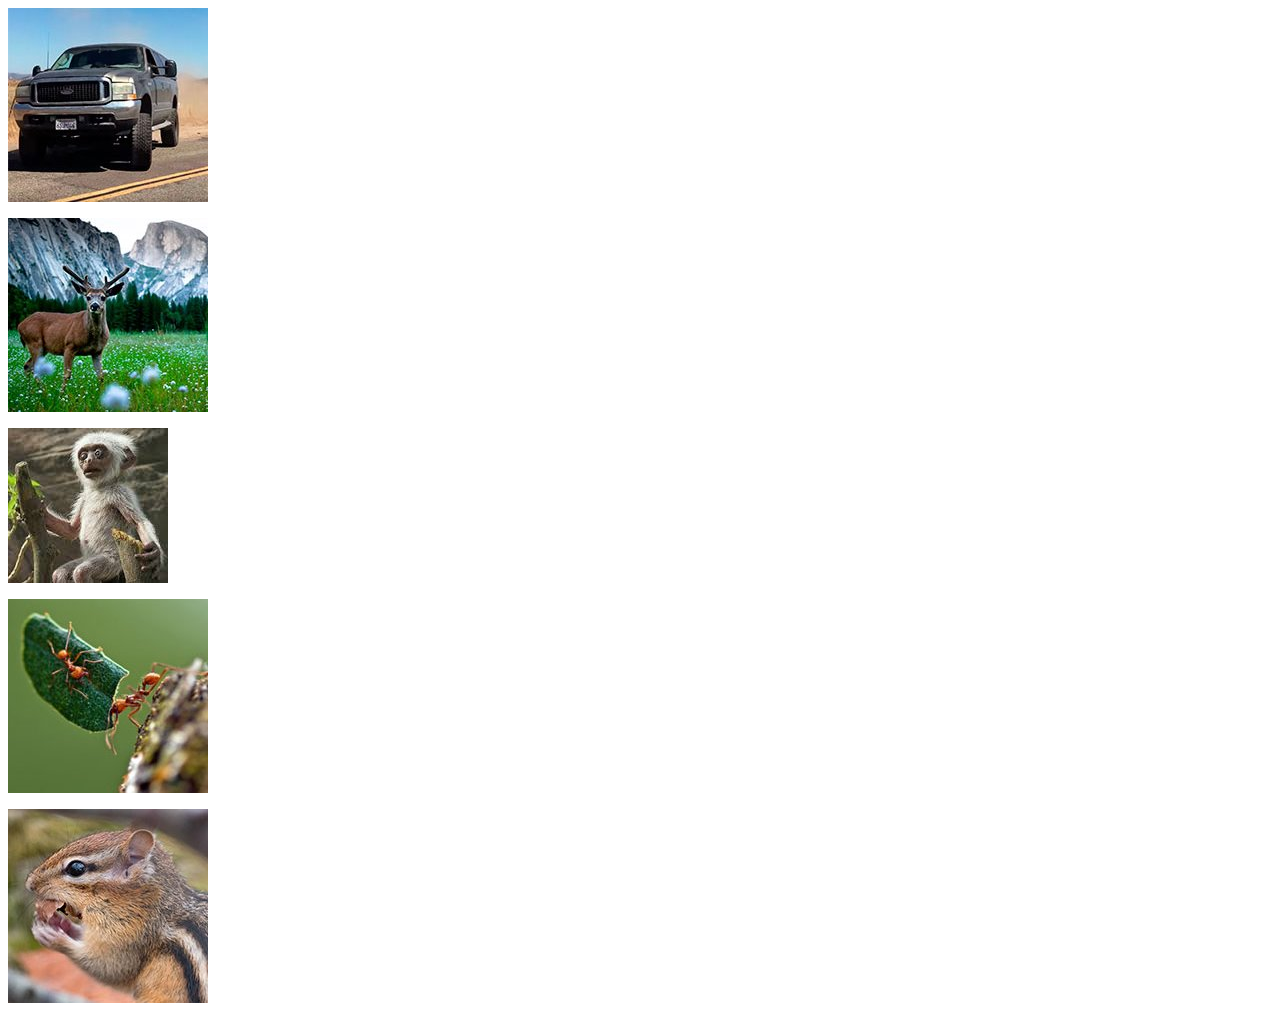
<file: sample.html>
<script type="text/javascript">
function MM_preloadImages() { //v3.0
  var d=document; if(d.images){ if(!d.MM_p) d.MM_p=new Array();
    var i,j=d.MM_p.length,a=MM_preloadImages.arguments; for(i=0; i<a.length; i++)
    if (a[i].indexOf("#")!=0){ d.MM_p[j]=new Image; d.MM_p[j++].src=a[i];}}
}

function MM_swapImgRestore() { //v3.0
  var i,x,a=document.MM_sr; for(i=0;a&&i<a.length&&(x=a[i])&&x.oSrc;i++) x.src=x.oSrc;
}

function MM_findObj(n, d) { //v4.01
  var p,i,x;  if(!d) d=document; if((p=n.indexOf("?"))>0&&parent.frames.length) {
    d=parent.frames[n.substring(p+1)].document; n=n.substring(0,p);}
  if(!(x=d[n])&&d.all) x=d.all[n]; for (i=0;!x&&i<d.forms.length;i++) x=d.forms[i][n];
  for(i=0;!x&&d.layers&&i<d.layers.length;i++) x=MM_findObj(n,d.layers[i].document);
  if(!x && d.getElementById) x=d.getElementById(n); return x;
}

function MM_swapImage() { //v3.0
  var i,j=0,x,a=MM_swapImage.arguments; document.MM_sr=new Array; for(i=0;i<(a.length-2);i+=3)
   if ((x=MM_findObj(a[i]))!=null){document.MM_sr[j++]=x; if(!x.oSrc) x.oSrc=x.src; x.src=a[i+2];}
}
</script>
<body onLoad="MM_preloadImages('./Images/samples/abcd/1.1.jpg','./Images/samples/abcd/2.2.jpg','./Images/samples/abcd/3.3.jpg','./Images/samples/abcd/4.4.jpg','./Images/samples/abcd/5.5.jpg')"><p><img src="./Images/samples/abcd/1.jpg" width="200" height="194" id="Image1" onMouseOver="MM_swapImage('Image1','','./Images/samples/abcd/1.1.jpg',1)" onMouseOut="MM_swapImgRestore()"></p>
<p><img src="./Images/samples/abcd/2.jpg" width="200" height="194" id="Image2" onMouseOver="MM_swapImage('Image2','','./Images/samples/abcd/2.2.jpg',1)" onMouseOut="MM_swapImgRestore()"></p>
<p><img src="./Images/samples/abcd/3.jpg" width="160" height="155" id="Image3" onMouseOver="MM_swapImage('Image3','','./Images/samples/abcd/3.3.jpg',1)" onMouseOut="MM_swapImgRestore()"></p>
<p><img src="./Images/samples/abcd/4.jpg" width="200" height="194" id="Image4" onMouseOver="MM_swapImage('Image4','','./Images/samples/abcd/4.4.jpg',1)" onMouseOut="MM_swapImgRestore()"></p>
<p><img src="./Images/samples/abcd/5.jpg" width="200" height="194" id="Image5" onMouseOver="MM_swapImage('Image5','','./Images/samples/abcd/5.5.jpg',1)" onMouseOut="MM_swapImgRestore()"></p>
</file>
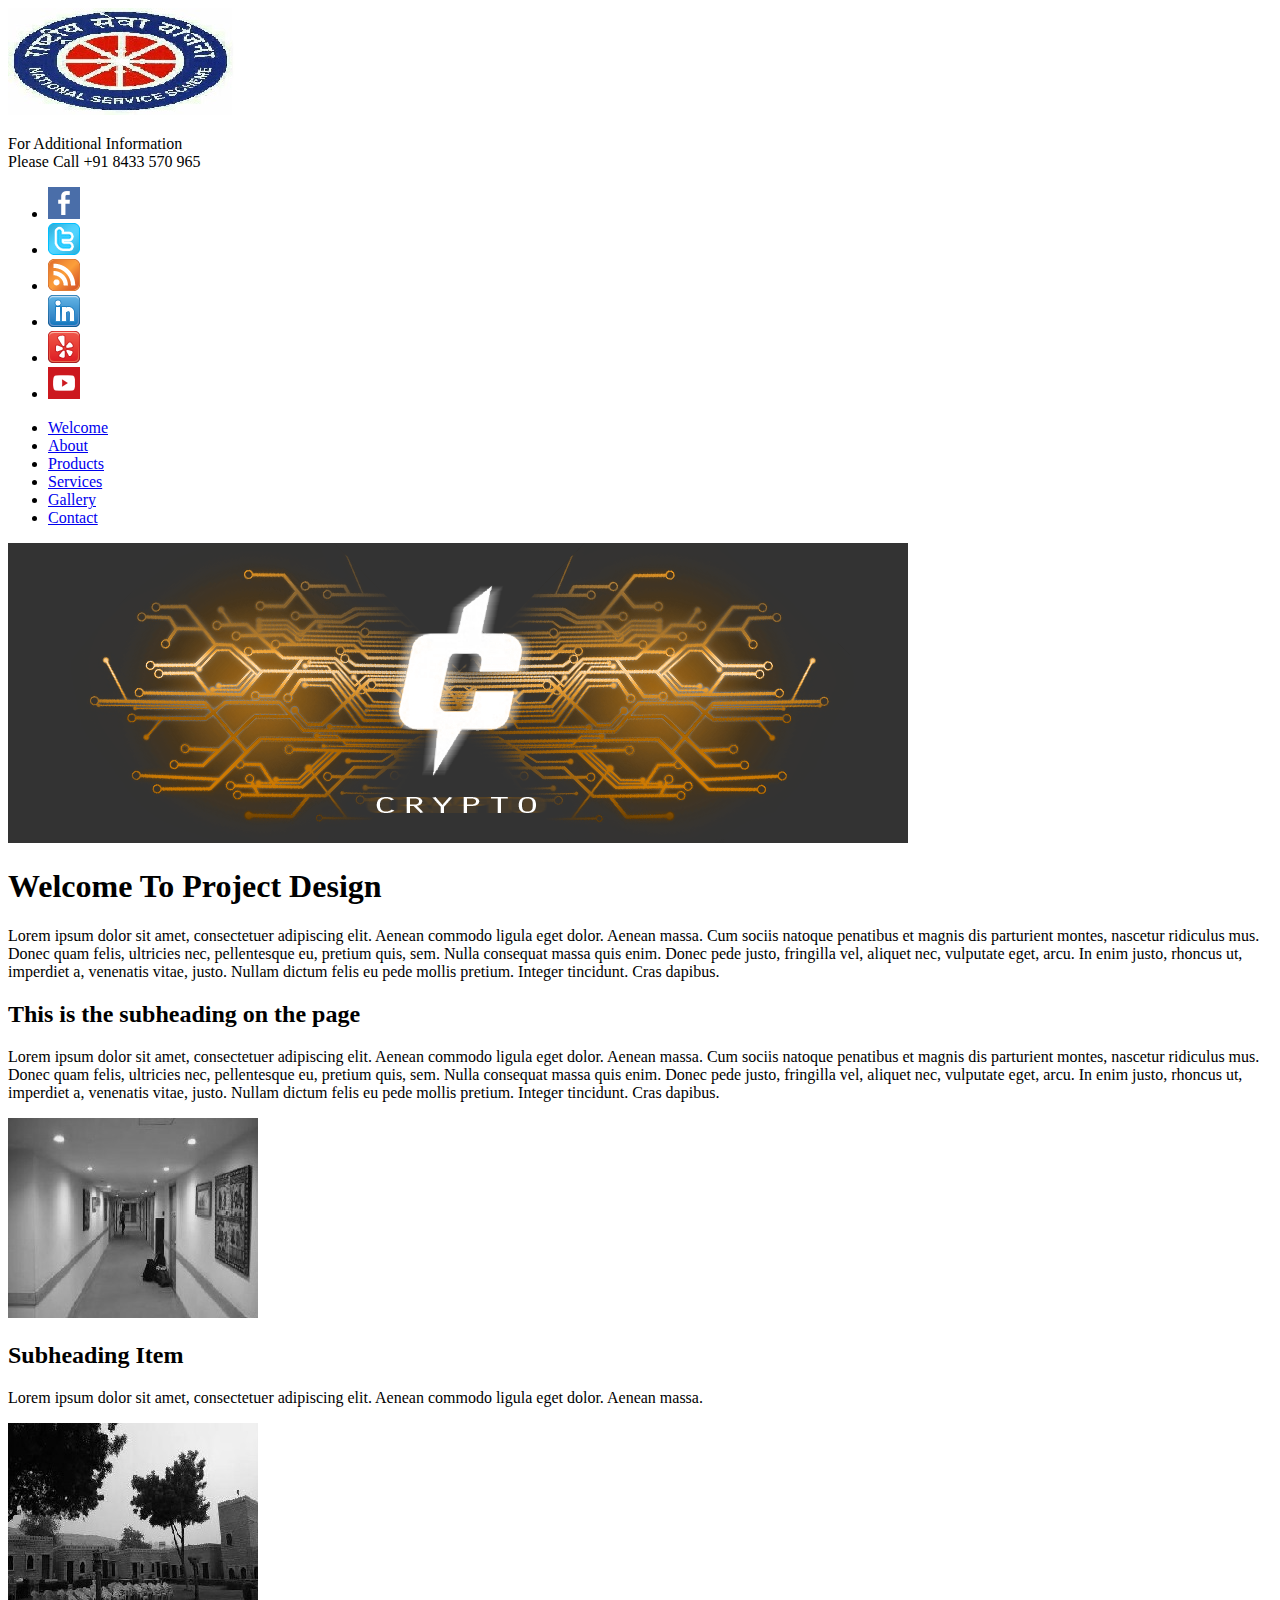
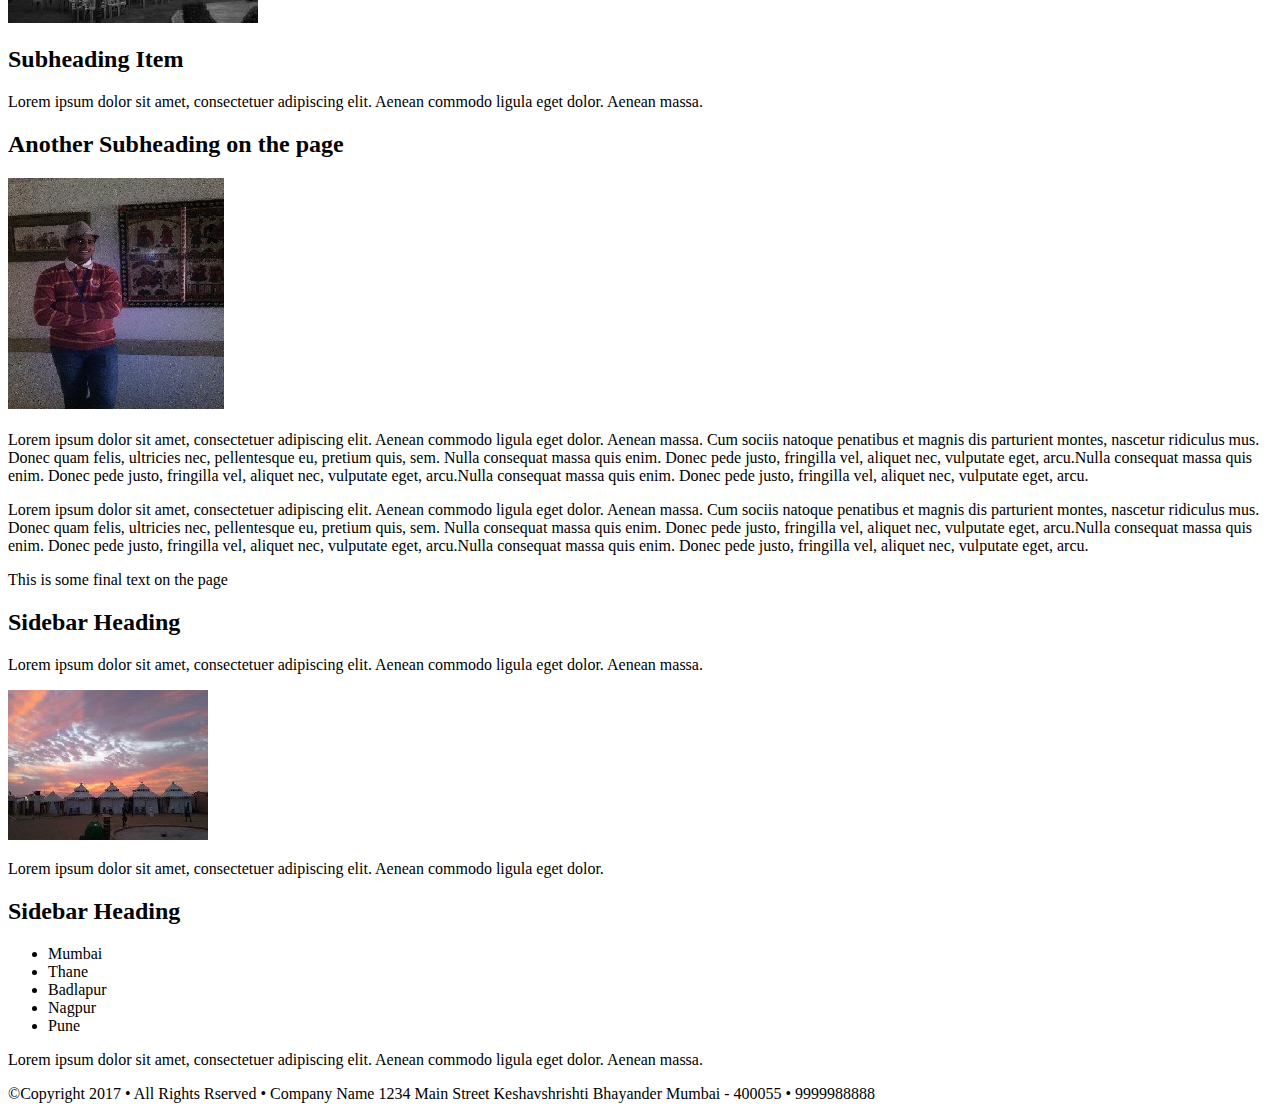
<file: HTML/main.html>
<!doctype html>

<html>

	<head>
    
        <title>Project</title>
        
        <link href="file:///D|/Amarjeet/Project/CSS/styles.css" rel="stylesheet" type="text/css" media="screen">
        <link href="https://fonts.googleapis.com/css?family=Open+Sans:300,300i,400,400i,600,700" rel="stylesheet">
        <link href="https://fonts.googleapis.com/css?family=Open+Sans+Condensed:300,700" rel="stylesheet">
        
	</head>
    
    <body>
    
    	<div id="wrapper">
    
            <div id="Header">
                <div id="Logo">
                    <img src="../Images/icon & logo/logo.jpg">
                </div>
                
                <div id="Social-Media">
                    <p>For Additional Information<br>Please Call +91 8433 570 965</p>
                    <ul>
                        
                        <li><a href="http://www.facebook.com"><img src="../Images/icon & logo/facebook.png"></a></li>
                        <li><a href="http://www.twitter.com"><img src="../Images/icon & logo/twitter-icon-32x32.png"></a></li>
                        <li><a href="#"><img src="../Images/icon & logo/rss.png"></a></li>
                        <li><a href="http://www.linkedin.com"><img src="../Images/icon & logo/linkedin.png"></a></li>
                        <li><a href="http://www.yelp.com"><img src="../Images/icon & logo/yelp2.png"></a></li>
                        <li><a href="http://www.youtube.com"><img src="../Images/icon & logo/youtube-32x32.png"></a></li>
                        
                    </ul>
                </div>
            </div>
            
            <div id="Nav">
                
                <ul>
                
                    <li><a href="#">Welcome</a></li>
                    <li><a href="#">About</a></li>
                    <li><a href="#">Products</a></li>
                    <li><a href="#">Services</a></li>
                    <li><a href="#">Gallery</a></li>
                    <li><a href="#">Contact</a></li>
                
                </ul>
                
            </div>
            
            <div id="Banner">
                <img src="../Images/banner/banner1.png">
            </div>
            
            <div id="Content-Wrapper">
                <div id="Content">
                    <h1>Welcome To Project Design</h1>
                    <p>Lorem ipsum dolor sit amet, consectetuer adipiscing elit. Aenean commodo ligula eget dolor. Aenean massa. Cum sociis natoque penatibus et magnis dis parturient montes, nascetur ridiculus mus. Donec quam felis, ultricies nec, pellentesque eu, pretium quis, sem. Nulla consequat massa quis enim. Donec pede justo, fringilla vel, aliquet nec, vulputate eget, arcu. In enim justo, rhoncus ut, imperdiet a, venenatis vitae, justo. Nullam dictum felis eu pede mollis pretium. Integer tincidunt. Cras dapibus.</p>
                    
                    <h2>This is the subheading on the page</h2>
                    <p>Lorem ipsum dolor sit amet, consectetuer adipiscing elit. Aenean commodo ligula eget dolor. Aenean massa. Cum sociis natoque penatibus et magnis dis parturient montes, nascetur ridiculus mus. Donec quam felis, ultricies nec, pellentesque eu, pretium quis, sem. Nulla consequat massa quis enim. Donec pede justo, fringilla vel, aliquet nec, vulputate eget, arcu. In enim justo, rhoncus ut, imperdiet a, venenatis vitae, justo. Nullam dictum felis eu pede mollis pretium. Integer tincidunt. Cras dapibus.</p>
                    
                        <div id="box1">
                            <img src="../Images/box img/box1.jpg">
                            <h2>Subheading Item</h2>
                            <p>Lorem ipsum dolor sit amet, consectetuer adipiscing elit. Aenean commodo ligula eget dolor. Aenean massa.</p>
                        </div>
                        
                        <div id="box2">
                            <img src="../Images/box img/box2.jpg">
                            <h2>Subheading Item</h2>
                            <p>Lorem ipsum dolor sit amet, consectetuer adipiscing elit. Aenean commodo ligula eget dolor. Aenean massa.</p>
                        </div>
                        
                        <h2>Another Subheading on the page</h2>
                        <img class="img-right" src="../Images/another sub heading.jpg">
                        <p>Lorem ipsum dolor sit amet, consectetuer adipiscing elit. Aenean commodo ligula eget dolor. Aenean massa. Cum sociis natoque penatibus et magnis dis parturient montes, nascetur ridiculus mus. Donec quam felis, ultricies nec, pellentesque eu, pretium quis, sem. Nulla consequat massa quis enim. Donec pede justo, fringilla vel, aliquet nec, vulputate eget, arcu.Nulla consequat massa quis enim. Donec pede justo, fringilla vel, aliquet nec, vulputate eget, arcu.Nulla consequat massa quis enim. Donec pede justo, fringilla vel, aliquet nec, vulputate eget, arcu.</p>
                        <p>Lorem ipsum dolor sit amet, consectetuer adipiscing elit. Aenean commodo ligula eget dolor. Aenean massa. Cum sociis natoque penatibus et magnis dis parturient montes, nascetur ridiculus mus. Donec quam felis, ultricies nec, pellentesque eu, pretium quis, sem. Nulla consequat massa quis enim. Donec pede justo, fringilla vel, aliquet nec, vulputate eget, arcu.Nulla consequat massa quis enim. Donec pede justo, fringilla vel, aliquet nec, vulputate eget, arcu.Nulla consequat massa quis enim. Donec pede justo, fringilla vel, aliquet nec, vulputate eget, arcu.</p>
                        <p>This is some final text on the page</p>
                </div>
                
                <div id="RightSide">
                    <h2>Sidebar Heading</h2>
                    <p>Lorem ipsum dolor sit amet, consectetuer adipiscing elit. Aenean commodo ligula eget dolor. Aenean massa.</p>
                    <img src="../Images/sidebar img.jpg">
                    <p>Lorem ipsum dolor sit amet, consectetuer adipiscing elit. Aenean commodo ligula eget dolor.</p>
                    
                    <h2>Sidebar Heading</h2>
                    <ul>
                        <li>Mumbai</li>
                        <li>Thane</li>
                        <li>Badlapur</li>
                        <li>Nagpur</li>
                        <li>Pune</li>
                    </ul>
                    <p>Lorem ipsum dolor sit amet, consectetuer adipiscing elit. Aenean commodo ligula eget dolor. Aenean massa.</p>
                </div>
            </div>
            
            <div id="Footer">
                <p>&copy;Copyright 2017 &bull; All Rights Rserved &bull; Company Name 1234 Main Street Keshavshrishti
     Bhayander Mumbai - 400055 &bull; 9999988888</p>
            </div>
        
        </div>
    
    </body>

</html>
</file>
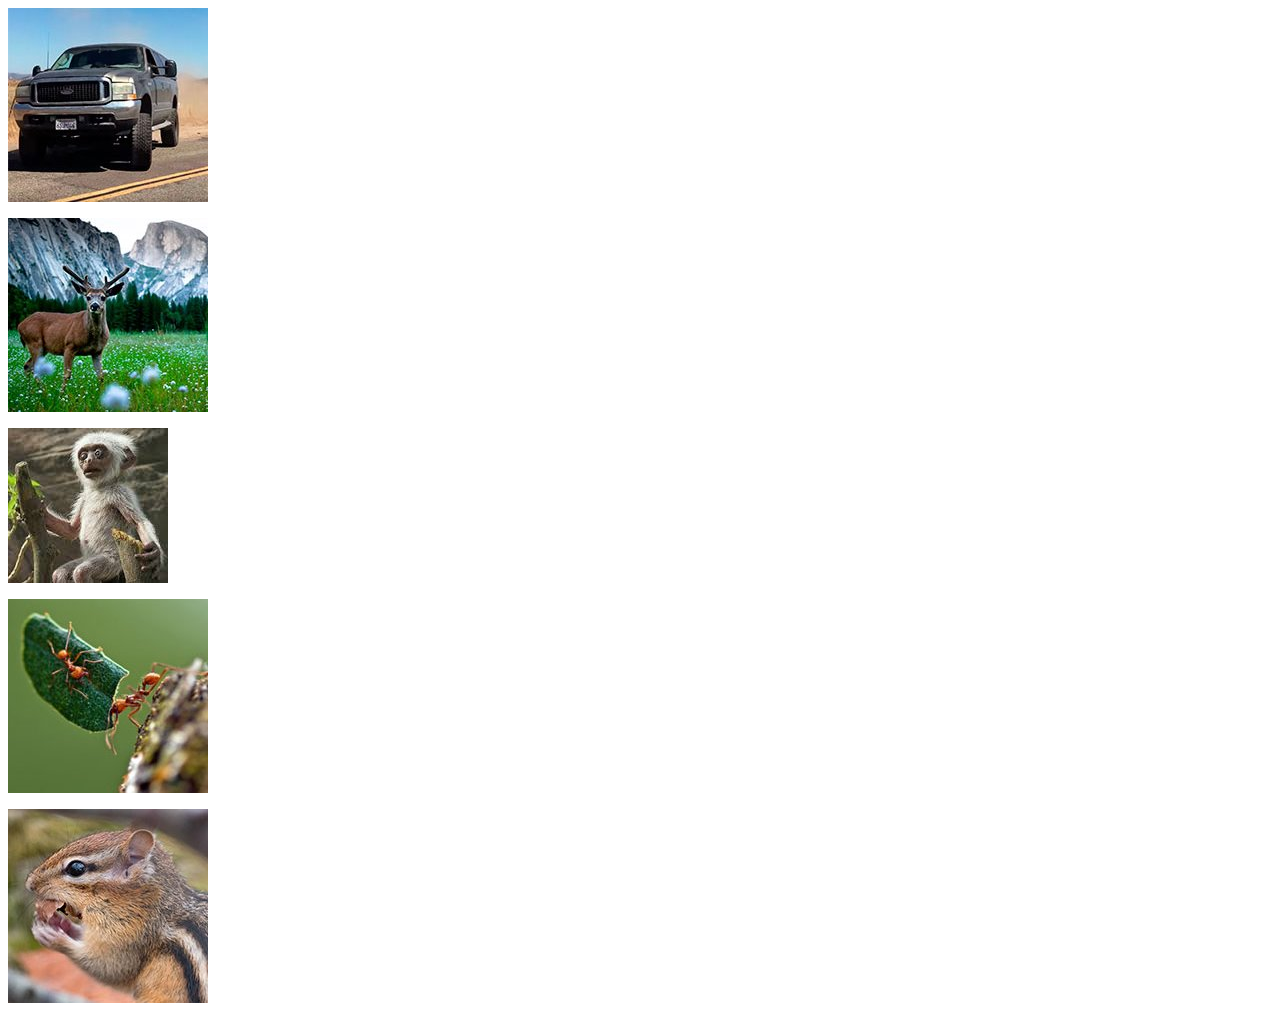
<file: HTML/sample.html>
<script type="text/javascript">
function MM_preloadImages() { //v3.0
  var d=document; if(d.images){ if(!d.MM_p) d.MM_p=new Array();
    var i,j=d.MM_p.length,a=MM_preloadImages.arguments; for(i=0; i<a.length; i++)
    if (a[i].indexOf("#")!=0){ d.MM_p[j]=new Image; d.MM_p[j++].src=a[i];}}
}

function MM_swapImgRestore() { //v3.0
  var i,x,a=document.MM_sr; for(i=0;a&&i<a.length&&(x=a[i])&&x.oSrc;i++) x.src=x.oSrc;
}

function MM_findObj(n, d) { //v4.01
  var p,i,x;  if(!d) d=document; if((p=n.indexOf("?"))>0&&parent.frames.length) {
    d=parent.frames[n.substring(p+1)].document; n=n.substring(0,p);}
  if(!(x=d[n])&&d.all) x=d.all[n]; for (i=0;!x&&i<d.forms.length;i++) x=d.forms[i][n];
  for(i=0;!x&&d.layers&&i<d.layers.length;i++) x=MM_findObj(n,d.layers[i].document);
  if(!x && d.getElementById) x=d.getElementById(n); return x;
}

function MM_swapImage() { //v3.0
  var i,j=0,x,a=MM_swapImage.arguments; document.MM_sr=new Array; for(i=0;i<(a.length-2);i+=3)
   if ((x=MM_findObj(a[i]))!=null){document.MM_sr[j++]=x; if(!x.oSrc) x.oSrc=x.src; x.src=a[i+2];}
}
</script>
<body onLoad="MM_preloadImages('../Images/samples/abcd/1.1.jpg','../Images/samples/abcd/2.2.jpg','../Images/samples/abcd/3.3.jpg','../Images/samples/abcd/4.4.jpg','../Images/samples/abcd/5.5.jpg')"><p><img src="../Images/samples/abcd/1.jpg" width="200" height="194" id="Image1" onMouseOver="MM_swapImage('Image1','','../Images/samples/abcd/1.1.jpg',1)" onMouseOut="MM_swapImgRestore()"></p>
<p><img src="../Images/samples/abcd/2.jpg" width="200" height="194" id="Image2" onMouseOver="MM_swapImage('Image2','','../Images/samples/abcd/2.2.jpg',1)" onMouseOut="MM_swapImgRestore()"></p>
<p><img src="../Images/samples/abcd/3.jpg" width="160" height="155" id="Image3" onMouseOver="MM_swapImage('Image3','','../Images/samples/abcd/3.3.jpg',1)" onMouseOut="MM_swapImgRestore()"></p>
<p><img src="../Images/samples/abcd/4.jpg" width="200" height="194" id="Image4" onMouseOver="MM_swapImage('Image4','','../Images/samples/abcd/4.4.jpg',1)" onMouseOut="MM_swapImgRestore()"></p>
<p><img src="../Images/samples/abcd/5.jpg" width="200" height="194" id="Image5" onMouseOver="MM_swapImage('Image5','','../Images/samples/abcd/5.5.jpg',1)" onMouseOut="MM_swapImgRestore()"></p>
</file>
<file: CSS/styles.css>
/*

font-family: 'Open Sans', sans-serif;
font-family: 'Open Sans Condensed', sans-serif;
for extra fonts use google web fonts

*/


body					{ background-image:url(../Images/background/bg1.jpg);
							background-repeat:repeat;
							font-family:Arial, Helvetica, sans-serif; }

h1, h2, h3				{ font-family:'Open Sans Condensed', Arial, Helvetica, sans-serif; }

#wrapper				{ width:900px; margin:10px auto; background-color:#FFF;
							padding:0 40px; }
							
#Header					{  }

#Logo					{ float:left; margin:50px 0; }

#Social-Media			{ float:right; margin:40px 0; }
#Social-Media ul li		{ display:inline; }
#Social-Media p			{ text-align:right; }

#Nav					{ clear:both; }
#Nav ul li				{ display:inline; margin:0 40px 0 0; }
#Nav ul					{ padding:15px 0; margin:0; border-top:1px #000 dotted; }
#Nav a:link				{ font-weight:bold; text-decoration:none; text-transform:uppercase; color:#000; }
#Nav a:visited			{ font-weight:bold; text-decoration:none; text-transform:uppercase; color:#000; }
#Nav a:active			{ font-weight:bold; text-decoration:none; text-transform:uppercase; color:#000; }
#Nav a:hover			{ font-weight:bold; text-decoration:none; text-transform:uppercase; color:#A85400; }
#Nav a:focus			{ font-weight:bold; text-decoration:none; text-transform:uppercase; color:#A85400; }

#Content				{ float:left; width:580px; }
#Content h2				{ color:#A85400; }
#Content p				{ font-size:12px; line-height:180%; }

#box1					{ width:260px; float:left; margin-right:40px; }

#box2					{ width:260px; float:left; }

.img-right				{ float:right; padding:0 0 0 25px; }

#RightSide				{ float:right; width:270px; }
#RightSide h2			{ color:#A85400; }
#RightSide p			{ font-size:12px; line-height:180%; }
#RightSide li			{ font-size:12px; line-height:180%; }

#Footer					{ clear:both; padding:10px 0; border-top:1px #000 dotted; }
#Footer p				{ text-align:center; font-size:14px; font-weight:bold; }

#gallery ul li			{ list-style-type:none; display:inline; margin-left:0px; padding-left:0px; }

#gallery img			{ padding:5px; border:1px #555 dotted; margin:0 15px 15px 0; }

.thumb-large			{ width:200px; height:150px; }
</file>
<file: CSS/slider.css>
/* Timothy Framework - www.timothyframework.com */
/* This work is licensed under the MIT License - http://www.opensource.org/licenses/mit-license.php */


/* Color Legend 



*/


#slider {
		width: 900px; /* important to be same as image width */
		height: 300px; /* important to be same as image height */
		position: relative; /* important */
		overflow: hidden; /* important */
		text-align:left;

}

#sliderContent {
		width: 900px; /* important to be same as image width or wider */
		position: absolute;
		top: 0;
		margin-left: -45px;
}

.sliderImage {
		float: left;
		position: relative;
		display: none;
		}

.sliderImage span {
			    position: absolute;
			    padding: 10px;
			    width: 300px;  /* This is the width of the caption box  */
				height: 300px; /* This is the height of the caption box  */
			    background-color: #000;  /* This sets the background color of the semi transparent box */
			    /* If you do not want the transparent content field to appear, change all opacity values to 0 */
				filter: alpha(opacity=80); -moz-opacity: 0.8; -khtml-opacity: 0.8; opacity: 0.8;
				font-family:Arial, Helvetica, sans-serif;
				font-size:12px;
				line-height:150%;
			    color: #fff; /* This is the color of the text in the caption box */
			    display: none;
			}

.sliderImage span strong { 
				color:#FF9428;  /* This is the color of the title text in the caption box */
				font-size: 22px; /* This is the font size of the title text in the caption box */
				line-height:300%;
	}

.clear 			{ clear: both; }


.top 			{ top: 0; left: 582px; }  /* This sets the upper left corner of the caption box */

.bottom 			{ bottom: 0; left: 0; } /* This sets the lower left corner of the caption box */

#slider ul 		{ list-style-type: none;}
#slider ul li 		{ margin-left:0px; }
</file>
<file: CSS/simple-menu.css>
/* CSS Document */

/* @group structure */

#head 		{ background-color:#e1ecf6; 
				height:100px; padding-top:0px; }
				 
.wrap 		{ width: 900px; margin: 0 auto; }


/* @group core nav menu */

#Sub-Nav 		{ margin:0; padding:0; 
				list-style:none; 
				height:35px;   /* This is the height of the nav */
				padding-left: 0px;
				padding-right: 15px;
				background-color: #FFF;  /* This is the background color of the menu */
				}
 
#Sub-Nav li 		{ float: left; display: block; 
				background-color: #FFF; 
				position: relative; z-index: 999; margin: 0 1px; 	}
 
#Sub-Nav li a 	{ display: block; zoom: 1; padding: 0; 
				font-weight: bold; line-height: 50px; text-decoration: none; color: #818ba3;				
				padding: 0px 12px; /* This is the spacing between menu items */
				}

#Sub-Nav li a:hover, #nav li a.hov { background-color: #FFF; color: #AAA; }


/* @group subnav */

#Sub-Nav ul 			{ position: absolute; left: 1px; display: none; 
					margin: 0; padding: 0; 
					list-style: none; 
					padding-bottom: 3px; 
					border: 0;
					}	

#Sub-Nav ul li 		{ width:180px; float:left; text-align:left; }

#Sub-Nav ul li:hover 	{ 	}
</file>
<file: CSS/media-gallery.css>
/* ------------------------------------------------------------------------
	This you can edit.
------------------------------------------------------------------------- */

/* ----------------------------------
	Default Theme
----------------------------------- */

div.pp_default .pp_top,
div.pp_default .pp_top .pp_middle,
div.pp_default .pp_top .pp_left,
div.pp_default .pp_top .pp_right,
div.pp_default .pp_bottom,
div.pp_default .pp_bottom .pp_left,
div.pp_default .pp_bottom .pp_middle,
div.pp_default .pp_bottom .pp_right { height: 13px; }

div.pp_default .pp_top .pp_left { background: url(../Images/default/sprite.png) -78px -93px no-repeat; } /* Top left corner */
div.pp_default .pp_top .pp_middle { background: url(../Images/default/sprite_x.png) top left repeat-x; } /* Top pattern/color */
div.pp_default .pp_top .pp_right { background: url(../Images/default/sprite.png) -112px -93px no-repeat; } /* Top right corner */

div.pp_default .pp_content .ppt { color: #f8f8f8; }
div.pp_default .pp_content_container .pp_left { background: url(../Images/default/sprite_y.png) -7px 0 repeat-y; padding-left: 13px; }
div.pp_default .pp_content_container .pp_right { background: url(../Images/default/sprite_y.png) top right repeat-y; padding-right: 13px; }
div.pp_default .pp_content { background-color: #fff; } /* Content background */
div.pp_default .pp_next:hover { background: url(../images/media-gallery/default/sprite_next.png) center right  no-repeat; cursor: pointer; } /* Next button */
div.pp_default .pp_previous:hover { background: url(../images/media-gallery/default/sprite_prev.png) center left no-repeat; cursor: pointer; } /* Previous button */
div.pp_default .pp_expand { background: url(../Images/default/sprite.png) 0 -29px no-repeat; cursor: pointer; width: 28px; height: 28px; } /* Expand button */
div.pp_default .pp_expand:hover { background: url(../Images/default/sprite.png) 0 -56px no-repeat; cursor: pointer; } /* Expand button hover */
div.pp_default .pp_contract { background: url(../Images/default/sprite.png) 0 -84px no-repeat; cursor: pointer; width: 28px; height: 28px; } /* Contract button */
div.pp_default .pp_contract:hover { background: url(../Images/default/sprite.png) 0 -113px no-repeat; cursor: pointer; } /* Contract button hover */
div.pp_default .pp_close { width: 30px; height: 30px; background: url(../Images/default/sprite.png) 2px 1px no-repeat; cursor: pointer; } /* Close button */
div.pp_default #pp_full_res .pp_inline { color: #000; } 
div.pp_default .pp_gallery ul li a { background: url(../images/media-gallery/default/default_thumb.png) center center #f8f8f8; border:1px solid #aaa; }
div.pp_default .pp_gallery ul li a:hover,
div.pp_default .pp_gallery ul li.selected a { border-color: #fff; }
div.pp_default .pp_social { margin-top: 7px; }

div.pp_default .pp_gallery a.pp_arrow_previous,
div.pp_default .pp_gallery a.pp_arrow_next { position: static; left: auto; }
div.pp_default .pp_nav .pp_play,
div.pp_default .pp_nav .pp_pause { background: url(../Images/default/sprite.png) -51px 1px no-repeat; height:30px; width:30px; }
div.pp_default .pp_nav .pp_pause { background-position: -51px -29px; }
div.pp_default .pp_details { position: relative; }
div.pp_default a.pp_arrow_previous,
div.pp_default a.pp_arrow_next { background: url(../Images/default/sprite.png) -31px -3px no-repeat; height: 20px; margin: 4px 0 0 0; width: 20px; }
div.pp_default a.pp_arrow_next { left: 52px; background-position: -82px -3px; } /* The next arrow in the bottom nav */
div.pp_default .pp_content_container .pp_details { margin-top: 5px; }
div.pp_default .pp_nav { clear: none; height: 30px; width: 110px; position: relative; }
div.pp_default .pp_nav .currentTextHolder{ font-family: Georgia; font-style: italic; color:#999; font-size: 11px; left: 75px; line-height: 25px; margin: 0; padding: 0 0 0 10px; position: absolute; top: 2px; }

div.pp_default .pp_close:hover, div.pp_default .pp_nav .pp_play:hover, div.pp_default .pp_nav .pp_pause:hover, div.pp_default .pp_arrow_next:hover, div.pp_default .pp_arrow_previous:hover { opacity:0.7; }

div.pp_default .pp_description{ font-size: 11px; font-weight: bold; line-height: 14px; margin: 5px 50px 5px 0; }

div.pp_default .pp_bottom .pp_left { background: url(../Images/default/sprite.png) -78px -127px no-repeat; } /* Bottom left corner */
div.pp_default .pp_bottom .pp_middle { background: url(../Images/default/sprite_x.png) bottom left repeat-x; } /* Bottom pattern/color */
div.pp_default .pp_bottom .pp_right { background: url(../Images/default/sprite.png) -112px -127px no-repeat; } /* Bottom right corner */

div.pp_default .pp_loaderIcon { background: url(../Images/default/loader.gif) center center no-repeat; } /* Loader icon */

/* ----------------------------------
      Light Rounded Theme
----------------------------------- */

div.light_rounded .pp_top .pp_left { background: url(../Images/default/sprite.png) -88px -53px no-repeat; } /* Top left corner */
div.light_rounded .pp_top .pp_middle { background: #fff; } /* Top pattern/color */
div.light_rounded .pp_top .pp_right { background: url(../Images/default/sprite.png) -110px -53px no-repeat; } /* Top right corner */

div.light_rounded .pp_content .ppt { color: #000; }
div.light_rounded .pp_content_container .pp_left,
div.light_rounded .pp_content_container .pp_right { background: #fff; }
div.light_rounded .pp_content { background-color: #fff; } /* Content background */
div.light_rounded .pp_next:hover { background: url(../Images/default/btnNext.png) center right  no-repeat; cursor: pointer; } /* Next button */
div.light_rounded .pp_previous:hover { background: url(../images/media-gallery/light_rounded/btnPrevious.png) center left no-repeat; cursor: pointer; } /* Previous button */
div.light_rounded .pp_expand { background: url(../Images/default/sprite.png) -31px -26px no-repeat; cursor: pointer; } /* Expand button */
div.light_rounded .pp_expand:hover { background: url(../Images/default/sprite.png) -31px -47px no-repeat; cursor: pointer; } /* Expand button hover */
div.light_rounded .pp_contract { background: url(../Images/default/sprite.png) 0 -26px no-repeat; cursor: pointer; } /* Contract button */
div.light_rounded .pp_contract:hover { background: url(../Images/default/sprite.png) 0 -47px no-repeat; cursor: pointer; } /* Contract button hover */
div.light_rounded .pp_close { width: 75px; height: 22px; background: url(../Images/default/sprite.png) -1px -1px no-repeat; cursor: pointer; } /* Close button */
div.light_rounded .pp_details { position: relative; }
div.light_rounded .pp_description { margin-right: 85px; }
div.light_rounded #pp_full_res .pp_inline { color: #000; } 
div.light_rounded .pp_gallery a.pp_arrow_previous,
div.light_rounded .pp_gallery a.pp_arrow_next { margin-top: 12px !important; }
div.light_rounded .pp_nav .pp_play { background: url(../Images/default/sprite.png) -1px -100px no-repeat; height: 15px; width: 14px; }
div.light_rounded .pp_nav .pp_pause { background: url(../Images/default/sprite.png) -24px -100px no-repeat; height: 15px; width: 14px; }

div.light_rounded .pp_arrow_previous { background: url(../Images/default/sprite.png) 0 -71px no-repeat; } /* The previous arrow in the bottom nav */
div.light_rounded .pp_arrow_previous.disabled { background-position: 0 -87px; cursor: default; }
div.light_rounded .pp_arrow_next { background: url(../Images/default/sprite.png) -22px -71px no-repeat; } /* The next arrow in the bottom nav */
div.light_rounded .pp_arrow_next.disabled { background-position: -22px -87px; cursor: default; }

div.light_rounded .pp_bottom .pp_left { background: url(../Images/default/sprite.png) -88px -80px no-repeat; } /* Bottom left corner */
div.light_rounded .pp_bottom .pp_middle { background: #fff; } /* Bottom pattern/color */
div.light_rounded .pp_bottom .pp_right { background: url(../Images/default/sprite.png) -110px -80px no-repeat; } /* Bottom right corner */

div.light_rounded .pp_loaderIcon { background: url(../Images/default/loader.gif) center center no-repeat; } /* Loader icon */

/* ----------------------------------
		Dark Rounded Theme
----------------------------------- */

div.dark_rounded .pp_top .pp_left { background: url(../Images/default/sprite.png) -88px -53px no-repeat; } /* Top left corner */
div.dark_rounded .pp_top .pp_middle { background: url(../images/media-gallery/dark_rounded/contentPattern.png) top left repeat; } /* Top pattern/color */
div.dark_rounded .pp_top .pp_right { background: url(../Images/default/sprite.png) -110px -53px no-repeat; } /* Top right corner */
	
div.dark_rounded .pp_content_container .pp_left { background: url(../images/media-gallery/dark_rounded/contentPattern.png) top left repeat-y; } /* Left Content background */
div.dark_rounded .pp_content_container .pp_right { background: url(../images/media-gallery/dark_rounded/contentPattern.png) top right repeat-y; } /* Right Content background */
div.dark_rounded .pp_content { background: url(../images/media-gallery/dark_rounded/contentPattern.png) top left repeat; } /* Content background */
div.dark_rounded .pp_next:hover { background: url(../Images/default/btnNext.png) center right  no-repeat; cursor: pointer; } /* Next button */
div.dark_rounded .pp_previous:hover { background: url(../images/media-gallery/dark_rounded/btnPrevious.png) center left no-repeat; cursor: pointer; } /* Previous button */
div.dark_rounded .pp_expand { background: url(../Images/default/sprite.png) -31px -26px no-repeat; cursor: pointer; } /* Expand button */
div.dark_rounded .pp_expand:hover { background: url(../Images/default/sprite.png) -31px -47px no-repeat; cursor: pointer; } /* Expand button hover */
div.dark_rounded .pp_contract { background: url(../Images/default/sprite.png) 0 -26px no-repeat; cursor: pointer; } /* Contract button */
div.dark_rounded .pp_contract:hover { background: url(../Images/default/sprite.png) 0 -47px no-repeat; cursor: pointer; } /* Contract button hover */
div.dark_rounded .pp_close { width: 75px; height: 22px; background: url(../Images/default/sprite.png) -1px -1px no-repeat; cursor: pointer; } /* Close button */
div.dark_rounded .pp_details { position: relative; }
div.dark_rounded .pp_description { margin-right: 85px; }
div.dark_rounded .currentTextHolder { color: #c4c4c4; }
div.dark_rounded .pp_description { color: #fff; }
div.dark_rounded #pp_full_res .pp_inline { color: #fff; }
div.dark_rounded .pp_gallery a.pp_arrow_previous,
div.dark_rounded .pp_gallery a.pp_arrow_next { margin-top: 12px !important; }
div.dark_rounded .pp_nav .pp_play { background: url(../Images/default/sprite.png) -1px -100px no-repeat; height: 15px; width: 14px; }
div.dark_rounded .pp_nav .pp_pause { background: url(../Images/default/sprite.png) -24px -100px no-repeat; height: 15px; width: 14px; }

div.dark_rounded .pp_arrow_previous { background: url(../Images/default/sprite.png) 0 -71px no-repeat; } /* The previous arrow in the bottom nav */
div.dark_rounded .pp_arrow_previous.disabled { background-position: 0 -87px; cursor: default; }
div.dark_rounded .pp_arrow_next { background: url(../Images/default/sprite.png) -22px -71px no-repeat; } /* The next arrow in the bottom nav */
div.dark_rounded .pp_arrow_next.disabled { background-position: -22px -87px; cursor: default; }

div.dark_rounded .pp_bottom .pp_left { background: url(../Images/default/sprite.png) -88px -80px no-repeat; } /* Bottom left corner */
div.dark_rounded .pp_bottom .pp_middle { background: url(../images/media-gallery/dark_rounded/contentPattern.png) top left repeat; } /* Bottom pattern/color */
div.dark_rounded .pp_bottom .pp_right { background: url(../Images/default/sprite.png) -110px -80px no-repeat; } /* Bottom right corner */

div.dark_rounded .pp_loaderIcon { background: url(../Images/default/loader.gif) center center no-repeat; } /* Loader icon */

/* ----------------------------------
	Dark Square Theme
----------------------------------- */

div.dark_square .pp_left ,
div.dark_square .pp_middle,
div.dark_square .pp_right,
div.dark_square .pp_content { background: #000; }
	
div.dark_square .currentTextHolder { color: #c4c4c4; }
div.dark_square .pp_description { color: #fff; }
div.dark_square .pp_loaderIcon { background: url(../Images/default/loader.gif) center center no-repeat; } /* Loader icon */
	
div.dark_square .pp_expand { background: url(../Images/default/sprite.png) -31px -26px no-repeat; cursor: pointer; } /* Expand button */
div.dark_square .pp_expand:hover { background: url(../Images/default/sprite.png) -31px -47px no-repeat; cursor: pointer; } /* Expand button hover */
div.dark_square .pp_contract { background: url(../Images/default/sprite.png) 0 -26px no-repeat; cursor: pointer; } /* Contract button */
div.dark_square .pp_contract:hover { background: url(../Images/default/sprite.png) 0 -47px no-repeat; cursor: pointer; } /* Contract button hover */
div.dark_square .pp_close { width: 75px; height: 22px; background: url(../Images/default/sprite.png) -1px -1px no-repeat; cursor: pointer; } /* Close button */
div.dark_square .pp_details { position: relative; }
div.dark_square .pp_description { margin: 0 85px 0 0; }
div.dark_square #pp_full_res .pp_inline { color: #fff; }
div.dark_square .pp_gallery a.pp_arrow_previous,
div.dark_square .pp_gallery a.pp_arrow_next { margin-top: 12px !important; }
div.dark_square .pp_nav { clear: none; }
div.dark_square .pp_nav .pp_play { background: url(../Images/default/sprite.png) -1px -100px no-repeat; height: 15px; width: 14px; }
div.dark_square .pp_nav .pp_pause { background: url(../Images/default/sprite.png) -24px -100px no-repeat; height: 15px; width: 14px; }

div.dark_square .pp_arrow_previous { background: url(../Images/default/sprite.png) 0 -71px no-repeat; } /* The previous arrow in the bottom nav */
div.dark_square .pp_arrow_previous.disabled { background-position: 0 -87px; cursor: default; }
div.dark_square .pp_arrow_next { background: url(../Images/default/sprite.png) -22px -71px no-repeat; } /* The next arrow in the bottom nav */
div.dark_square .pp_arrow_next.disabled { background-position: -22px -87px; cursor: default; }
	
div.dark_square .pp_next:hover { background: url(../Images/default/btnNext.png) center right  no-repeat; cursor: pointer; } /* Next button */
div.dark_square .pp_previous:hover { background: url(../images/media-gallery/dark_square/btnPrevious.png) center left no-repeat; cursor: pointer; } /* Previous button */

/* ----------------------------------
	Light Square Theme
----------------------------------- */

div.light_square .pp_left ,
div.light_square .pp_middle,
div.light_square .pp_right,
div.light_square .pp_content { background: #fff; }
	
div.light_square .pp_content .ppt { color: #000; }
div.light_square .pp_expand { background: url(../Images/default/sprite.png) -31px -26px no-repeat; cursor: pointer; } /* Expand button */
div.light_square .pp_expand:hover { background: url(../Images/default/sprite.png) -31px -47px no-repeat; cursor: pointer; } /* Expand button hover */
div.light_square .pp_contract { background: url(../Images/default/sprite.png) 0 -26px no-repeat; cursor: pointer; } /* Contract button */
div.light_square .pp_contract:hover { background: url(../Images/default/sprite.png) 0 -47px no-repeat; cursor: pointer; } /* Contract button hover */
div.light_square .pp_close { width: 75px; height: 22px; background: url(../Images/default/sprite.png) -1px -1px no-repeat; cursor: pointer; } /* Close button */
div.light_square .pp_details { position: relative; }
div.light_square .pp_description { margin-right: 85px; }
div.light_square #pp_full_res .pp_inline { color: #000; }
div.light_square .pp_gallery a.pp_arrow_previous,
div.light_square .pp_gallery a.pp_arrow_next { margin-top: 12px !important; }
div.light_square .pp_nav .pp_play { background: url(../Images/default/sprite.png) -1px -100px no-repeat; height: 15px; width: 14px; }
div.light_square .pp_nav .pp_pause { background: url(../Images/default/sprite.png) -24px -100px no-repeat; height: 15px; width: 14px; }
	
div.light_square .pp_arrow_previous { background: url(../Images/default/sprite.png) 0 -71px no-repeat; } /* The previous arrow in the bottom nav */
div.light_square .pp_arrow_previous.disabled { background-position: 0 -87px; cursor: default; }
div.light_square .pp_arrow_next { background: url(../Images/default/sprite.png) -22px -71px no-repeat; } /* The next arrow in the bottom nav */
div.light_square .pp_arrow_next.disabled { background-position: -22px -87px; cursor: default; }
	
div.light_square .pp_next:hover { background: url(../Images/default/btnNext.png) center right  no-repeat; cursor: pointer; } /* Next button */
div.light_square .pp_previous:hover { background: url(../images/media-gallery/light_square/btnPrevious.png) center left no-repeat; cursor: pointer; } /* Previous button */
	
div.light_square .pp_loaderIcon { background: url(../Images/default/loader.gif) center center no-repeat; } /* Loader icon */

/* ----------------------------------
	Facebook style Theme
----------------------------------- */

div.facebook .pp_top .pp_left { background: url(../Images/default/sprite.png) -88px -53px no-repeat; } /* Top left corner */
div.facebook .pp_top .pp_middle { background: url(../Images/default/sprite.png) top left repeat-x; } /* Top pattern/color */
div.facebook .pp_top .pp_right { background: url(../Images/default/sprite.png) -110px -53px no-repeat; } /* Top right corner */
	
div.facebook .pp_content .ppt { color: #000; }
div.facebook .pp_content_container .pp_left { background: url(../images/media-gallery/facebook/contentPatternLeft.png) top left repeat-y; } /* Content background */
div.facebook .pp_content_container .pp_right { background: url(../images/media-gallery/facebook/contentPatternRight.png) top right repeat-y; } /* Content background */
div.facebook .pp_content { background: #fff; } /* Content background */
div.facebook .pp_expand { background: url(../Images/default/sprite.png) -31px -26px no-repeat; cursor: pointer; } /* Expand button */
div.facebook .pp_expand:hover { background: url(../Images/default/sprite.png) -31px -47px no-repeat; cursor: pointer; } /* Expand button hover */
div.facebook .pp_contract { background: url(../Images/default/sprite.png) 0 -26px no-repeat; cursor: pointer; } /* Contract button */
div.facebook .pp_contract:hover { background: url(../Images/default/sprite.png) 0 -47px no-repeat; cursor: pointer; } /* Contract button hover */
div.facebook .pp_close { width: 22px; height: 22px; background: url(../Images/default/sprite.png) -1px -1px no-repeat; cursor: pointer; } /* Close button */
div.facebook .pp_details { position: relative; }
div.facebook .pp_description { margin: 0 37px 0 0; }
div.facebook #pp_full_res .pp_inline { color: #000; } 
div.facebook .pp_loaderIcon { background: url(../Images/default/loader.gif) center center no-repeat; } /* Loader icon */
	
div.facebook .pp_arrow_previous { background: url(../Images/default/sprite.png) 0 -71px no-repeat; height: 22px; margin-top: 0; width: 22px; } /* The previous arrow in the bottom nav */
div.facebook .pp_arrow_previous.disabled { background-position: 0 -96px; cursor: default; }
div.facebook .pp_arrow_next { background: url(../Images/default/sprite.png) -32px -71px no-repeat; height: 22px; margin-top: 0; width: 22px; } /* The next arrow in the bottom nav */
div.facebook .pp_arrow_next.disabled { background-position: -32px -96px; cursor: default; }
div.facebook .pp_nav { margin-top: 0; }
div.facebook .pp_nav p { font-size: 15px; padding: 0 3px 0 4px; }
div.facebook .pp_nav .pp_play { background: url(../Images/default/sprite.png) -1px -123px no-repeat; height: 22px; width: 22px; }
div.facebook .pp_nav .pp_pause { background: url(../Images/default/sprite.png) -32px -123px no-repeat; height: 22px; width: 22px; }
	
div.facebook .pp_next:hover { background: url(../Images/default/btnNext.png) center right no-repeat; cursor: pointer; } /* Next button */
div.facebook .pp_previous:hover { background: url(../images/media-gallery/facebook/btnPrevious.png) center left no-repeat; cursor: pointer; } /* Previous button */
	
div.facebook .pp_bottom .pp_left { background: url(../Images/default/sprite.png) -88px -80px no-repeat; } /* Bottom left corner */
div.facebook .pp_bottom .pp_middle { background: url(../images/media-gallery/facebook/contentPatternBottom.png) top left repeat-x; } /* Bottom pattern/color */
div.facebook .pp_bottom .pp_right { background: url(../Images/default/sprite.png) -110px -80px no-repeat; } /* Bottom right corner */

/* ------------------------------------------------------------------------
	DO NOT CHANGE
------------------------------------------------------------------------- */

div.pp_pic_holder a:focus { outline:none; }

div.pp_overlay {
	background: #000;
	display: none;
	left: 0;
	position: absolute;
	top: 0;
	width: 100%;
	z-index: 9500;
}

div.pp_pic_holder {
	display: none;
	position: absolute;
	width: 100px;
	z-index: 10000;
}

	
	.pp_top {
		height: 20px;
		position: relative;
	}
		* html .pp_top { padding: 0 20px; }
	
		.pp_top .pp_left {
			height: 20px;
			left: 0;
			position: absolute;
			width: 20px;
		}
		.pp_top .pp_middle {
			height: 20px;
			left: 20px;
			position: absolute;
			right: 20px;
		}
			* html .pp_top .pp_middle {
				left: 0;
				position: static;
			}
		
		.pp_top .pp_right {
			height: 20px;
			left: auto;
			position: absolute;
			right: 0;
			top: 0;
			width: 20px;
		}
	
	.pp_content { height: 40px; min-width: 40px; }
	* html .pp_content { width: 40px; }
	
	.pp_fade { display: none; }
	
	.pp_content_container {
		position: relative;
		text-align: left;
		width: 100%;
	}
	
		.pp_content_container .pp_left { padding-left: 20px; }
		.pp_content_container .pp_right { padding-right: 20px; }
	
		.pp_content_container .pp_details {
			float: left;
			margin: 10px 0 2px 0;
		}
			.pp_description {
				display: none;
				margin: 0;
			}
			
			.pp_social { float: left; margin: 0; }
			.pp_social .facebook { float: left; margin-left: 5px; width: 55px; overflow: hidden; }
			.pp_social .twitter { float: left; }
			
			.pp_nav {
				clear: right;
				float: left;
				margin: 3px 10px 0 0;
			}
			
				.pp_nav p {
					float: left;
					margin: 2px 4px;
					white-space: nowrap;
				}
				
				.pp_nav .pp_play,
				.pp_nav .pp_pause {
					float: left;
					margin-right: 4px;
					text-indent: -10000px;
				}
			
				a.pp_arrow_previous,
				a.pp_arrow_next {
					display: block;
					float: left;
					height: 15px;
					margin-top: 3px;
					overflow: hidden;
					text-indent: -10000px;
					width: 14px;
				}
	
	.pp_hoverContainer {
		position: absolute;
		top: 0;
		width: 100%;
		z-index: 2000;
	}
	
	.pp_gallery {
		display: none;
		left: 50%;
		margin-top: -50px;
		position: absolute;
		z-index: 10000;
	}
	
		.pp_gallery div {
			float: left;
			overflow: hidden;
			position: relative;
		}
		
		.pp_gallery ul {
			float: left;
			height: 35px;
			margin: 0 0 0 5px;
			padding: 0;
			position: relative;
			white-space: nowrap;
		}
		
		.pp_gallery ul a {
			border: 1px #000 solid;
			border: 1px rgba(0,0,0,0.5) solid;
			display: block;
			float: left;
			height: 33px;
			overflow: hidden;
		}
		
		.pp_gallery ul a:hover,
		.pp_gallery li.selected a { border-color: #fff; }
		
		.pp_gallery ul a img { border: 0; }
		
		.pp_gallery li {
			display: block;
			float: left;
			margin: 0 5px 0 0;
			padding: 0;
		}
		
		.pp_gallery li.default a {
			background: url(../images/media-gallery/facebook/default_thumbnail.gif) 0 0 no-repeat;
			display: block;
			height: 33px;
			width: 50px;
		}
		
		.pp_gallery li.default a img { display: none; }
		
		.pp_gallery .pp_arrow_previous,
		.pp_gallery .pp_arrow_next {
			margin-top: 7px !important;
		}
	
	a.pp_next {
		background: url(../images/media-gallery/light_rounded/btnNext.png) 10000px 10000px no-repeat;
		display: block;
		float: right;
		height: 100%;
		text-indent: -10000px;
		width: 49%;
	}
		
	a.pp_previous {
		background: url(../images/media-gallery/light_rounded/btnNext.png) 10000px 10000px no-repeat;
		display: block;
		float: left;
		height: 100%;
		text-indent: -10000px;
		width: 49%;
	}
	
	a.pp_expand,
	a.pp_contract {
		cursor: pointer;
		display: none;
		height: 20px;	
		position: absolute;
		right: 30px;
		text-indent: -10000px;
		top: 10px;
		width: 20px;
		z-index: 20000;
	}
		
	a.pp_close {
		position: absolute; right: 0; top: 0; 
		display: block;
		line-height:22px;
		text-indent: -10000px;
	}
	
	.pp_bottom {
		height: 20px;
		position: relative;
	}
		* html .pp_bottom { padding: 0 20px; }
		
		.pp_bottom .pp_left {
			height: 20px;
			left: 0;
			position: absolute;
			width: 20px;
		}
		.pp_bottom .pp_middle {
			height: 20px;
			left: 20px;
			position: absolute;
			right: 20px;
		}
			* html .pp_bottom .pp_middle {
				left: 0;
				position: static;
			}
			
		.pp_bottom .pp_right {
			height: 20px;
			left: auto;
			position: absolute;
			right: 0;
			top: 0;
			width: 20px;
		}
	
	.pp_loaderIcon {
		display: block;
		height: 24px;
		left: 50%;
		margin: -12px 0 0 -12px;
		position: absolute;
		top: 50%;
		width: 24px;
	}
	
	#pp_full_res {
		line-height: 1 !important;
	}
	
		#pp_full_res .pp_inline {
			text-align: left;
		}
		
			#pp_full_res .pp_inline p { margin: 0 0 15px 0; }

	div.ppt {
		color: #fff;
		display: none;
		font-size: 17px;
		margin: 0 0 5px 15px;
		z-index: 9999;
	}
</file>
